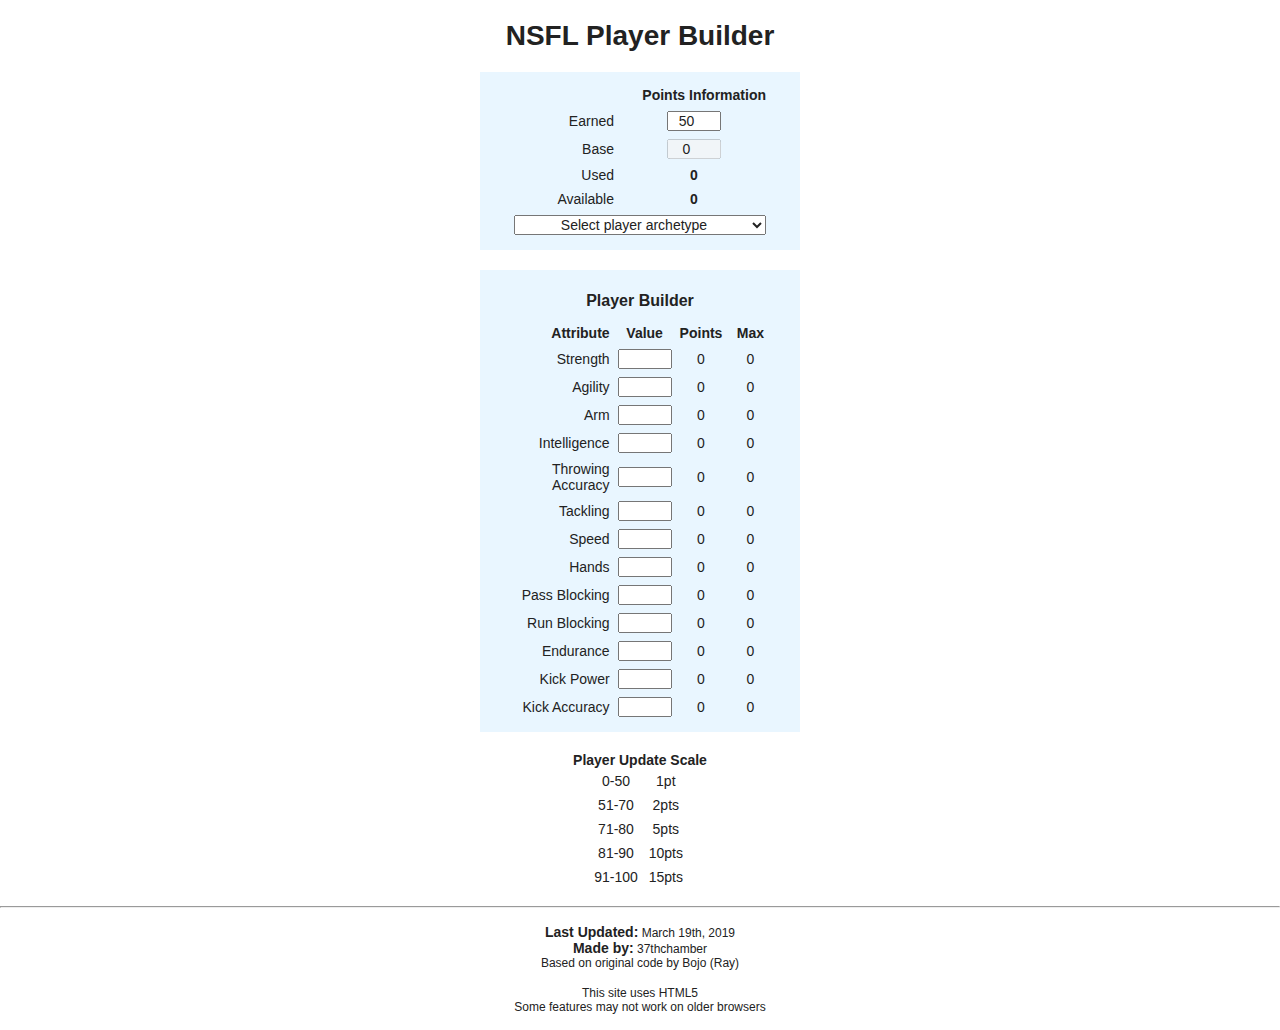
<file: playerbuilder.html>
<!DOCTYPE html>

<html>

<head>
	<meta charset="utf-8" />
	<title>NSFL Player Builder</title>
	<link rel="icon" href="https://i.imgur.com/k1cP48w.png" />
	<script type="text/javascript" src="archetypes.js"></script>
	<style>
		* {
			padding: 0px;
			margin: 0px;
			font-family: Arial, Helvetica, sans-serif;
			text-align: center;
			color: #222;
			font-size: 14px;
		}

		table {
			margin: 0 auto;
		}

		td,
		th {
			border: 0px solid #999;
			padding: 3px;
		}

		td {
			min-width: 40px;
			text-align: center;
		}

		h1 {
			font-size: 2em;
			margin-top: 20px;
		}

		input {
			text-align: center;
		}

		input[type="number"] {
			width: 50px;
		}

		p {
			font-size: 12px;
		}

		.tableContainer {
			width: 300px;
			background: #E9F6FF;
			margin: 20px auto;
			padding: 0px;
			padding: 10px;
		}

		.tableContainer th:nth-child(1),
		.tableContainer td:nth-child(1) {
			text-align: right;
			width: 100px;
		}

		.scales {
			width: 350px;
			display: inline-block;
			margin-bottom: 20px;
		}

		.scales th:nth-child(1),
		.scales td:nth-child(2) {
			border-right: 2px solid black;
		}

		[tooltip]:before {
			/* needed - do not touch */
			content: attr(tooltip);
			position: absolute;
			opacity: 0;

			/* customizable */
			transition: all 0.15s ease;
			padding: 10px;
			color: #333;
			border-radius: 10px;
			box-shadow: 2px 2px 1px silver;
			max-width: 400px;
		}

		[tooltip]:hover:before {
			/* needed - do not touch */
			opacity: 1;

			/* customizable */
			background: yellow;
			margin-top: -50px;
			margin-left: 20px;
			max-width: 400px;
		}

		[tooltip]:not([tooltip-persistent]):before {
			pointer-events: none;
		}
	</style>

	<script>
		function updateBaseStats() {
			const archetypeSelector = document.getElementById("selectArchtype").selectedIndex;
			const archetypeId = archCombo.options[archCombo.selectedIndex].id;
			let chosenArchetype;
			switch (archetypeId) {
				case 1:
					chosenAarchetype =
					break;
				case 2:
				case 3:
				case 4:
				case 5:
				case 6:
				case 7:
				case 8:
				case 9:
				case 10:
				case 11:
				case 12:
				case 13:
				case 14:
				case 15:
				case 16:
				case 17:
				case 18:
				case 19:
				case 20:
				case 21:
				case 22:
				case 23:
				case 24:
				case 25:
				case 26:
				case 27:
				case 28:
				case 29:
				case 30:
				case 31:
				case 32:
				case 33:
				case 34:
				case 35:
				case 36:
				case 37:
				case 38:
				case 39:
				case 40:
				case 41:
				case 42:
				case 43:
				case 44:


				case 1:
					// safety: center fielder
					document.getElementById("strength").value = 40;
					document.getElementById("agility").value = 70;
					document.getElementById("arm").value = 1;
					document.getElementById("intelligence").value = 40;
					document.getElementById("throwing_accuracy").value = 1;
					document.getElementById("tackling").value = 50;
					document.getElementById("speed").value = 70;
					document.getElementById("hands").value = 55;
					document.getElementById("pass_blocking").value = 1;
					document.getElementById("run_blocking").value = 1;
					document.getElementById("endurance").value = 70;
					document.getElementById("kick_power").value = 1;
					document.getElementById("kick_accuracy").value = 1;
					document.getElementById("strength_max").innerHTML = 70;
					document.getElementById("agility_max").innerHTML = 95;
					document.getElementById("arm_max").innerHTML = 25;
					document.getElementById("intelligence_max").innerHTML = 80;
					document.getElementById("throwing_accuracy_max").innerHTML = 25;
					document.getElementById("tackling_max").innerHTML = 75;
					document.getElementById("speed_max").innerHTML = 100;
					document.getElementById("hands_max").innerHTML = 75;
					document.getElementById("pass_blocking_max").innerHTML = 25;
					document.getElementById("run_blocking_max").innerHTML = 25;
					document.getElementById("endurance_max").innerHTML = 100;
					document.getElementById("kick_power_max").innerHTML = 25;
					document.getElementById("kick_accuracy_max").innerHTML = 25;
					document.getElementById("pointsBase").value = 466;
					break;

				case 2:
					// safety: playmaker
					document.getElementById("strength").value = 40;
					document.getElementById("agility").value = 70;
					document.getElementById("arm").value = 1;
					document.getElementById("intelligence").value = 50;
					document.getElementById("throwing_accuracy").value = 1;
					document.getElementById("tackling").value = 50;
					document.getElementById("speed").value = 65;
					document.getElementById("hands").value = 55;
					document.getElementById("pass_blocking").value = 1;
					document.getElementById("run_blocking").value = 1;
					document.getElementById("endurance").value = 65;
					document.getElementById("kick_power").value = 1;
					document.getElementById("kick_accuracy").value = 1;
					document.getElementById("strength_max").innerHTML = 70;
					document.getElementById("agility_max").innerHTML = 95;
					document.getElementById("arm_max").innerHTML = 25;
					document.getElementById("intelligence_max").innerHTML = 80;
					document.getElementById("throwing_accuracy_max").innerHTML = 25;
					document.getElementById("tackling_max").innerHTML = 75;
					document.getElementById("speed_max").innerHTML = 95;
					document.getElementById("hands_max").innerHTML = 85;
					document.getElementById("pass_blocking_max").innerHTML = 25;
					document.getElementById("run_blocking_max").innerHTML = 25;
					document.getElementById("endurance_max").innerHTML = 100;
					document.getElementById("kick_power_max").innerHTML = 25;
					document.getElementById("kick_accuracy_max").innerHTML = 25;
					document.getElementById("pointsBase").value = 456;
					break;

				case 3:
					// safety: run support
					document.getElementById("strength").value = 50;
					document.getElementById("agility").value = 60;
					document.getElementById("arm").value = 1;
					document.getElementById("intelligence").value = 45;
					document.getElementById("throwing_accuracy").value = 1;
					document.getElementById("tackling").value = 60;
					document.getElementById("speed").value = 55;
					document.getElementById("hands").value = 45;
					document.getElementById("pass_blocking").value = 1;
					document.getElementById("run_blocking").value = 1;
					document.getElementById("endurance").value = 65;
					document.getElementById("kick_power").value = 1;
					document.getElementById("kick_accuracy").value = 1;
					document.getElementById("strength_max").innerHTML = 80;
					document.getElementById("agility_max").innerHTML = 90;
					document.getElementById("arm_max").innerHTML = 25;
					document.getElementById("intelligence_max").innerHTML = 80;
					document.getElementById("throwing_accuracy_max").innerHTML = 25;
					document.getElementById("tackling_max").innerHTML = 85;
					document.getElementById("speed_max").innerHTML = 90;
					document.getElementById("hands_max").innerHTML = 70;
					document.getElementById("pass_blocking_max").innerHTML = 25;
					document.getElementById("run_blocking_max").innerHTML = 25;
					document.getElementById("endurance_max").innerHTML = 100;
					document.getElementById("kick_power_max").innerHTML = 25;
					document.getElementById("kick_accuracy_max").innerHTML = 25;
					document.getElementById("pointsBase").value = 426;
					break;

				case 4:
					// safety: all-around
					document.getElementById("strength").value = 45;
					document.getElementById("agility").value = 65;
					document.getElementById("arm").value = 1;
					document.getElementById("intelligence").value = 45;
					document.getElementById("throwing_accuracy").value = 1;
					document.getElementById("tackling").value = 55;
					document.getElementById("speed").value = 60;
					document.getElementById("hands").value = 50;
					document.getElementById("pass_blocking").value = 1;
					document.getElementById("run_blocking").value = 1;
					document.getElementById("endurance").value = 70;
					document.getElementById("kick_power").value = 1;
					document.getElementById("kick_accuracy").value = 1;
					document.getElementById("strength_max").innerHTML = 75;
					document.getElementById("agility_max").innerHTML = 95;
					document.getElementById("arm_max").innerHTML = 25;
					document.getElementById("intelligence_max").innerHTML = 80;
					document.getElementById("throwing_accuracy_max").innerHTML = 25;
					document.getElementById("tackling_max").innerHTML = 80;
					document.getElementById("speed_max").innerHTML = 95;
					document.getElementById("hands_max").innerHTML = 80;
					document.getElementById("pass_blocking_max").innerHTML = 25;
					document.getElementById("run_blocking_max").innerHTML = 25;
					document.getElementById("endurance_max").innerHTML = 100;
					document.getElementById("kick_power_max").innerHTML = 25;
					document.getElementById("kick_accuracy_max").innerHTML = 25;
					document.getElementById("pointsBase").value = 446;
					break;

				case 5:
					// defensive tackle: nose tackle
					document.getElementById("strength").value = 70;
					document.getElementById("agility").value = 35;
					document.getElementById("arm").value = 1;
					document.getElementById("intelligence").value = 45;
					document.getElementById("throwing_accuracy").value = 1;
					document.getElementById("tackling").value = 40;
					document.getElementById("speed").value = 35;
					document.getElementById("hands").value = 25;
					document.getElementById("pass_blocking").value = 1;
					document.getElementById("run_blocking").value = 1;
					document.getElementById("endurance").value = 60;
					document.getElementById("kick_power").value = 1;
					document.getElementById("kick_accuracy").value = 1;
					document.getElementById("strength_max").innerHTML = 100;
					document.getElementById("agility_max").innerHTML = 60;
					document.getElementById("arm_max").innerHTML = 25;
					document.getElementById("intelligence_max").innerHTML = 75;
					document.getElementById("throwing_accuracy_max").innerHTML = 25;
					document.getElementById("tackling_max").innerHTML = 90;
					document.getElementById("speed_max").innerHTML = 70;
					document.getElementById("hands_max").innerHTML = 55;
					document.getElementById("pass_blocking_max").innerHTML = 25;
					document.getElementById("run_blocking_max").innerHTML = 25;
					document.getElementById("endurance_max").innerHTML = 100;
					document.getElementById("kick_power_max").innerHTML = 25;
					document.getElementById("kick_accuracy_max").innerHTML = 25;
					document.getElementById("pointsBase").value = 346;
					break;

				case 6:
					// defensive tackle: run stuffer
					document.getElementById("strength").value = 65;
					document.getElementById("agility").value = 40;
					document.getElementById("arm").value = 1;
					document.getElementById("intelligence").value = 45;
					document.getElementById("throwing_accuracy").value = 1;
					document.getElementById("tackling").value = 50;
					document.getElementById("speed").value = 45;
					document.getElementById("hands").value = 25;
					document.getElementById("pass_blocking").value = 1;
					document.getElementById("run_blocking").value = 1;
					document.getElementById("endurance").value = 60;
					document.getElementById("kick_power").value = 1;
					document.getElementById("kick_accuracy").value = 1;
					document.getElementById("strength_max").innerHTML = 95;
					document.getElementById("agility_max").innerHTML = 75;
					document.getElementById("arm_max").innerHTML = 25;
					document.getElementById("intelligence_max").innerHTML = 75;
					document.getElementById("throwing_accuracy_max").innerHTML = 25;
					document.getElementById("tackling_max").innerHTML = 90;
					document.getElementById("speed_max").innerHTML = 75;
					document.getElementById("hands_max").innerHTML = 55;
					document.getElementById("pass_blocking_max").innerHTML = 25;
					document.getElementById("run_blocking_max").innerHTML = 25;
					document.getElementById("endurance_max").innerHTML = 100;
					document.getElementById("kick_power_max").innerHTML = 25;
					document.getElementById("kick_accuracy_max").innerHTML = 25;
					document.getElementById("pointsBase").value = 361;
					break;

				case 7:
					// defensive tackle: interior rusher
					document.getElementById("strength").value = 55;
					document.getElementById("agility").value = 50;
					document.getElementById("arm").value = 1;
					document.getElementById("intelligence").value = 40;
					document.getElementById("throwing_accuracy").value = 1;
					document.getElementById("tackling").value = 40;
					document.getElementById("speed").value = 50;
					document.getElementById("hands").value = 30;
					document.getElementById("pass_blocking").value = 1;
					document.getElementById("run_blocking").value = 1;
					document.getElementById("endurance").value = 60;
					document.getElementById("kick_power").value = 1;
					document.getElementById("kick_accuracy").value = 1;
					document.getElementById("strength_max").innerHTML = 90;
					document.getElementById("agility_max").innerHTML = 80;
					document.getElementById("arm_max").innerHTML = 25;
					document.getElementById("intelligence_max").innerHTML = 70;
					document.getElementById("throwing_accuracy_max").innerHTML = 25;
					document.getElementById("tackling_max").innerHTML = 90;
					document.getElementById("speed_max").innerHTML = 80;
					document.getElementById("hands_max").innerHTML = 60;
					document.getElementById("pass_blocking_max").innerHTML = 25;
					document.getElementById("run_blocking_max").innerHTML = 25;
					document.getElementById("endurance_max").innerHTML = 100;
					document.getElementById("kick_power_max").innerHTML = 25;
					document.getElementById("kick_accuracy_max").innerHTML = 25;
					document.getElementById("pointsBase").value = 346;
					break;

				case 8:
					// defensive tackle: balanced
					document.getElementById("strength").value = 60;
					document.getElementById("agility").value = 45;
					document.getElementById("arm").value = 1;
					document.getElementById("intelligence").value = 50;
					document.getElementById("throwing_accuracy").value = 1;
					document.getElementById("tackling").value = 45;
					document.getElementById("speed").value = 45;
					document.getElementById("hands").value = 30;
					document.getElementById("pass_blocking").value = 1;
					document.getElementById("run_blocking").value = 1;
					document.getElementById("endurance").value = 60;
					document.getElementById("kick_power").value = 1;
					document.getElementById("kick_accuracy").value = 1;
					document.getElementById("strength_max").innerHTML = 95;
					document.getElementById("agility_max").innerHTML = 75;
					document.getElementById("arm_max").innerHTML = 25;
					document.getElementById("intelligence_max").innerHTML = 75;
					document.getElementById("throwing_accuracy_max").innerHTML = 25;
					document.getElementById("tackling_max").innerHTML = 90;
					document.getElementById("speed_max").innerHTML = 75;
					document.getElementById("hands_max").innerHTML = 60;
					document.getElementById("pass_blocking_max").innerHTML = 25;
					document.getElementById("run_blocking_max").innerHTML = 25;
					document.getElementById("endurance_max").innerHTML = 100;
					document.getElementById("kick_power_max").innerHTML = 25;
					document.getElementById("kick_accuracy_max").innerHTML = 25;
					document.getElementById("pointsBase").value = 361;
					break;

				case 9:
					// defensive end: speed rusher
					document.getElementById("strength").value = 55;
					document.getElementById("agility").value = 55;
					document.getElementById("arm").value = 1;
					document.getElementById("intelligence").value = 40;
					document.getElementById("throwing_accuracy").value = 1;
					document.getElementById("tackling").value = 50;
					document.getElementById("speed").value = 65;
					document.getElementById("hands").value = 35;
					document.getElementById("pass_blocking").value = 1;
					document.getElementById("run_blocking").value = 1;
					document.getElementById("endurance").value = 60;
					document.getElementById("kick_power").value = 1;
					document.getElementById("kick_accuracy").value = 1;
					document.getElementById("strength_max").innerHTML = 80;
					document.getElementById("agility_max").innerHTML = 80;
					document.getElementById("arm_max").innerHTML = 25;
					document.getElementById("intelligence_max").innerHTML = 70;
					document.getElementById("throwing_accuracy_max").innerHTML = 25;
					document.getElementById("tackling_max").innerHTML = 95;
					document.getElementById("speed_max").innerHTML = 85;
					document.getElementById("hands_max").innerHTML = 55;
					document.getElementById("pass_blocking_max").innerHTML = 25;
					document.getElementById("run_blocking_max").innerHTML = 25;
					document.getElementById("endurance_max").innerHTML = 100;
					document.getElementById("kick_power_max").innerHTML = 25;
					document.getElementById("kick_accuracy_max").innerHTML = 25;
					document.getElementById("pointsBase").value = 401;
					break;

				case 10:
					// defensive end: run stopper
					document.getElementById("strength").value = 60;
					document.getElementById("agility").value = 45;
					document.getElementById("arm").value = 1;
					document.getElementById("intelligence").value = 45;
					document.getElementById("throwing_accuracy").value = 1;
					document.getElementById("tackling").value = 60;
					document.getElementById("speed").value = 55;
					document.getElementById("hands").value = 25;
					document.getElementById("pass_blocking").value = 1;
					document.getElementById("run_blocking").value = 1;
					document.getElementById("endurance").value = 65;
					document.getElementById("kick_power").value = 1;
					document.getElementById("kick_accuracy").value = 1;
					document.getElementById("strength_max").innerHTML = 90;
					document.getElementById("agility_max").innerHTML = 75;
					document.getElementById("arm_max").innerHTML = 25;
					document.getElementById("intelligence_max").innerHTML = 70;
					document.getElementById("throwing_accuracy_max").innerHTML = 25;
					document.getElementById("tackling_max").innerHTML = 95;
					document.getElementById("speed_max").innerHTML = 80;
					document.getElementById("hands_max").innerHTML = 50;
					document.getElementById("pass_blocking_max").innerHTML = 25;
					document.getElementById("run_blocking_max").innerHTML = 25;
					document.getElementById("endurance_max").innerHTML = 100;
					document.getElementById("kick_power_max").innerHTML = 25;
					document.getElementById("kick_accuracy_max").innerHTML = 25;
					document.getElementById("pointsBase").value = 401;
					break;

				case 11:
					// defensive end: power rusher
					document.getElementById("strength").value = 65;
					document.getElementById("agility").value = 45;
					document.getElementById("arm").value = 1;
					document.getElementById("intelligence").value = 40;
					document.getElementById("throwing_accuracy").value = 1;
					document.getElementById("tackling").value = 55;
					document.getElementById("speed").value = 60;
					document.getElementById("hands").value = 30;
					document.getElementById("pass_blocking").value = 1;
					document.getElementById("run_blocking").value = 1;
					document.getElementById("endurance").value = 60;
					document.getElementById("kick_power").value = 1;
					document.getElementById("kick_accuracy").value = 1;
					document.getElementById("strength_max").innerHTML = 90;
					document.getElementById("agility_max").innerHTML = 75;
					document.getElementById("arm_max").innerHTML = 25;
					document.getElementById("intelligence_max").innerHTML = 70;
					document.getElementById("throwing_accuracy_max").innerHTML = 25;
					document.getElementById("tackling_max").innerHTML = 95;
					document.getElementById("speed_max").innerHTML = 80;
					document.getElementById("hands_max").innerHTML = 55;
					document.getElementById("pass_blocking_max").innerHTML = 25;
					document.getElementById("run_blocking_max").innerHTML = 25;
					document.getElementById("endurance_max").innerHTML = 100;
					document.getElementById("kick_power_max").innerHTML = 25;
					document.getElementById("kick_accuracy_max").innerHTML = 25;
					document.getElementById("pointsBase").value = 401;
					break;

				case 12:
					// defensive end: balanced
					document.getElementById("strength").value = 60;
					document.getElementById("agility").value = 50;
					document.getElementById("arm").value = 1;
					document.getElementById("intelligence").value = 50;
					document.getElementById("throwing_accuracy").value = 1;
					document.getElementById("tackling").value = 55;
					document.getElementById("speed").value = 60;
					document.getElementById("hands").value = 35;
					document.getElementById("pass_blocking").value = 1;
					document.getElementById("run_blocking").value = 1;
					document.getElementById("endurance").value = 65;
					document.getElementById("kick_power").value = 1;
					document.getElementById("kick_accuracy").value = 1;
					document.getElementById("strength_max").innerHTML = 85;
					document.getElementById("agility_max").innerHTML = 75;
					document.getElementById("arm_max").innerHTML = 25;
					document.getElementById("intelligence_max").innerHTML = 75;
					document.getElementById("throwing_accuracy_max").innerHTML = 25;
					document.getElementById("tackling_max").innerHTML = 95;
					document.getElementById("speed_max").innerHTML = 85;
					document.getElementById("hands_max").innerHTML = 55;
					document.getElementById("pass_blocking_max").innerHTML = 25;
					document.getElementById("run_blocking_max").innerHTML = 25;
					document.getElementById("endurance_max").innerHTML = 100;
					document.getElementById("kick_power_max").innerHTML = 25;
					document.getElementById("kick_accuracy_max").innerHTML = 25;
					document.getElementById("pointsBase").value = 421;
					break;

				case 13:
					// linebacker: coverage linebacker
					document.getElementById("strength").value = 50;
					document.getElementById("agility").value = 65;
					document.getElementById("arm").value = 1;
					document.getElementById("intelligence").value = 55;
					document.getElementById("throwing_accuracy").value = 1;
					document.getElementById("tackling").value = 55;
					document.getElementById("speed").value = 65;
					document.getElementById("hands").value = 35;
					document.getElementById("pass_blocking").value = 1;
					document.getElementById("run_blocking").value = 1;
					document.getElementById("endurance").value = 65;
					document.getElementById("kick_power").value = 1;
					document.getElementById("kick_accuracy").value = 1;
					document.getElementById("strength_max").innerHTML = 80;
					document.getElementById("agility_max").innerHTML = 90;
					document.getElementById("arm_max").innerHTML = 25;
					document.getElementById("intelligence_max").innerHTML = 90;
					document.getElementById("throwing_accuracy_max").innerHTML = 25;
					document.getElementById("tackling_max").innerHTML = 85;
					document.getElementById("speed_max").innerHTML = 85;
					document.getElementById("hands_max").innerHTML = 65;
					document.getElementById("pass_blocking_max").innerHTML = 25;
					document.getElementById("run_blocking_max").innerHTML = 25;
					document.getElementById("endurance_max").innerHTML = 100;
					document.getElementById("kick_power_max").innerHTML = 25;
					document.getElementById("kick_accuracy_max").innerHTML = 25;
					document.getElementById("pointsBase").value = 451;
					break;

				case 14:
					// linebacker: run stopper
					document.getElementById("strength").value = 60;
					document.getElementById("agility").value = 55;
					document.getElementById("arm").value = 1;
					document.getElementById("intelligence").value = 50;
					document.getElementById("throwing_accuracy").value = 1;
					document.getElementById("tackling").value = 70;
					document.getElementById("speed").value = 55;
					document.getElementById("hands").value = 25;
					document.getElementById("pass_blocking").value = 1;
					document.getElementById("run_blocking").value = 1;
					document.getElementById("endurance").value = 65;
					document.getElementById("kick_power").value = 1;
					document.getElementById("kick_accuracy").value = 1;
					document.getElementById("strength_max").innerHTML = 85;
					document.getElementById("agility_max").innerHTML = 85;
					document.getElementById("arm_max").innerHTML = 25;
					document.getElementById("intelligence_max").innerHTML = 85;
					document.getElementById("throwing_accuracy_max").innerHTML = 25;
					document.getElementById("tackling_max").innerHTML = 100;
					document.getElementById("speed_max").innerHTML = 80;
					document.getElementById("hands_max").innerHTML = 50;
					document.getElementById("pass_blocking_max").innerHTML = 25;
					document.getElementById("run_blocking_max").innerHTML = 25;
					document.getElementById("endurance_max").innerHTML = 100;
					document.getElementById("kick_power_max").innerHTML = 25;
					document.getElementById("kick_accuracy_max").innerHTML = 25;
					document.getElementById("pointsBase").value = 441;
					break;

				case 15:
					// linebacker: speed rusher
					document.getElementById("strength").value = 55;
					document.getElementById("agility").value = 60;
					document.getElementById("arm").value = 1;
					document.getElementById("intelligence").value = 45;
					document.getElementById("throwing_accuracy").value = 1;
					document.getElementById("tackling").value = 60;
					document.getElementById("speed").value = 65;
					document.getElementById("hands").value = 25;
					document.getElementById("pass_blocking").value = 1;
					document.getElementById("run_blocking").value = 1;
					document.getElementById("endurance").value = 60;
					document.getElementById("kick_power").value = 1;
					document.getElementById("kick_accuracy").value = 1;
					document.getElementById("strength_max").innerHTML = 80;
					document.getElementById("agility_max").innerHTML = 90;
					document.getElementById("arm_max").innerHTML = 25;
					document.getElementById("intelligence_max").innerHTML = 80;
					document.getElementById("throwing_accuracy_max").innerHTML = 25;
					document.getElementById("tackling_max").innerHTML = 90;
					document.getElementById("speed_max").innerHTML = 90;
					document.getElementById("hands_max").innerHTML = 50;
					document.getElementById("pass_blocking_max").innerHTML = 25;
					document.getElementById("run_blocking_max").innerHTML = 25;
					document.getElementById("endurance_max").innerHTML = 100;
					document.getElementById("kick_power_max").innerHTML = 25;
					document.getElementById("kick_accuracy_max").innerHTML = 25;
					document.getElementById("pointsBase").value = 426;
					break;

				case 16:
					// linebacker: power rusher
					document.getElementById("strength").value = 65;
					document.getElementById("agility").value = 55;
					document.getElementById("arm").value = 1;
					document.getElementById("intelligence").value = 45;
					document.getElementById("throwing_accuracy").value = 1;
					document.getElementById("tackling").value = 65;
					document.getElementById("speed").value = 55;
					document.getElementById("hands").value = 25;
					document.getElementById("pass_blocking").value = 1;
					document.getElementById("run_blocking").value = 1;
					document.getElementById("endurance").value = 60;
					document.getElementById("kick_power").value = 1;
					document.getElementById("kick_accuracy").value = 1;
					document.getElementById("strength_max").innerHTML = 90;
					document.getElementById("agility_max").innerHTML = 85;
					document.getElementById("arm_max").innerHTML = 25;
					document.getElementById("intelligence_max").innerHTML = 80;
					document.getElementById("throwing_accuracy_max").innerHTML = 25;
					document.getElementById("tackling_max").innerHTML = 95;
					document.getElementById("speed_max").innerHTML = 80;
					document.getElementById("hands_max").innerHTML = 50;
					document.getElementById("pass_blocking_max").innerHTML = 25;
					document.getElementById("run_blocking_max").innerHTML = 25;
					document.getElementById("endurance_max").innerHTML = 100;
					document.getElementById("kick_power_max").innerHTML = 25;
					document.getElementById("kick_accuracy_max").innerHTML = 25;
					document.getElementById("pointsBase").value = 426;
					break;

				case 17:
					// linebacker: balanced
					document.getElementById("strength").value = 60;
					document.getElementById("agility").value = 55;
					document.getElementById("arm").value = 1;
					document.getElementById("intelligence").value = 50;
					document.getElementById("throwing_accuracy").value = 1;
					document.getElementById("tackling").value = 70;
					document.getElementById("speed").value = 60;
					document.getElementById("hands").value = 30;
					document.getElementById("pass_blocking").value = 1;
					document.getElementById("run_blocking").value = 1;
					document.getElementById("endurance").value = 65;
					document.getElementById("kick_power").value = 1;
					document.getElementById("kick_accuracy").value = 1;
					document.getElementById("strength_max").innerHTML = 85;
					document.getElementById("agility_max").innerHTML = 85;
					document.getElementById("arm_max").innerHTML = 25;
					document.getElementById("intelligence_max").innerHTML = 85;
					document.getElementById("throwing_accuracy_max").innerHTML = 25;
					document.getElementById("tackling_max").innerHTML = 95;
					document.getElementById("speed_max").innerHTML = 85;
					document.getElementById("hands_max").innerHTML = 55;
					document.getElementById("pass_blocking_max").innerHTML = 25;
					document.getElementById("run_blocking_max").innerHTML = 25;
					document.getElementById("endurance_max").innerHTML = 100;
					document.getElementById("kick_power_max").innerHTML = 25;
					document.getElementById("kick_accuracy_max").innerHTML = 25;
					document.getElementById("pointsBase").value = 456;
					break;

				case 18:
					// cornerback: man to man
					document.getElementById("strength").value = 35;
					document.getElementById("agility").value = 70;
					document.getElementById("arm").value = 1;
					document.getElementById("intelligence").value = 50;
					document.getElementById("throwing_accuracy").value = 1;
					document.getElementById("tackling").value = 45;
					document.getElementById("speed").value = 70;
					document.getElementById("hands").value = 50;
					document.getElementById("pass_blocking").value = 1;
					document.getElementById("run_blocking").value = 1;
					document.getElementById("endurance").value = 55;
					document.getElementById("kick_power").value = 1;
					document.getElementById("kick_accuracy").value = 1;
					document.getElementById("strength_max").innerHTML = 65;
					document.getElementById("agility_max").innerHTML = 100;
					document.getElementById("arm_max").innerHTML = 25;
					document.getElementById("intelligence_max").innerHTML = 80;
					document.getElementById("throwing_accuracy_max").innerHTML = 25;
					document.getElementById("tackling_max").innerHTML = 70;
					document.getElementById("speed_max").innerHTML = 100;
					document.getElementById("hands_max").innerHTML = 70;
					document.getElementById("pass_blocking_max").innerHTML = 25;
					document.getElementById("run_blocking_max").innerHTML = 25;
					document.getElementById("endurance_max").innerHTML = 100;
					document.getElementById("kick_power_max").innerHTML = 25;
					document.getElementById("kick_accuracy_max").innerHTML = 25;
					document.getElementById("pointsBase").value = 426;
					break;

				case 19:
					// cornerback: zone
					document.getElementById("strength").value = 30;
					document.getElementById("agility").value = 65;
					document.getElementById("arm").value = 1;
					document.getElementById("intelligence").value = 60;
					document.getElementById("throwing_accuracy").value = 1;
					document.getElementById("tackling").value = 40;
					document.getElementById("speed").value = 60;
					document.getElementById("hands").value = 55;
					document.getElementById("pass_blocking").value = 1;
					document.getElementById("run_blocking").value = 1;
					document.getElementById("endurance").value = 55;
					document.getElementById("kick_power").value = 1;
					document.getElementById("kick_accuracy").value = 1;
					document.getElementById("strength_max").innerHTML = 65;
					document.getElementById("agility_max").innerHTML = 95;
					document.getElementById("arm_max").innerHTML = 25;
					document.getElementById("intelligence_max").innerHTML = 85;
					document.getElementById("throwing_accuracy_max").innerHTML = 25;
					document.getElementById("tackling_max").innerHTML = 70;
					document.getElementById("speed_max").innerHTML = 95;
					document.getElementById("hands_max").innerHTML = 85;
					document.getElementById("pass_blocking_max").innerHTML = 25;
					document.getElementById("run_blocking_max").innerHTML = 25;
					document.getElementById("endurance_max").innerHTML = 100;
					document.getElementById("kick_power_max").innerHTML = 25;
					document.getElementById("kick_accuracy_max").innerHTML = 25;
					document.getElementById("pointsBase").value = 416;
					break;

				case 20:
					// cornerback: all-around
					document.getElementById("strength").value = 40;
					document.getElementById("agility").value = 65;
					document.getElementById("arm").value = 1;
					document.getElementById("intelligence").value = 55;
					document.getElementById("throwing_accuracy").value = 1;
					document.getElementById("tackling").value = 45;
					document.getElementById("speed").value = 65;
					document.getElementById("hands").value = 50;
					document.getElementById("pass_blocking").value = 1;
					document.getElementById("run_blocking").value = 1;
					document.getElementById("endurance").value = 60;
					document.getElementById("kick_power").value = 1;
					document.getElementById("kick_accuracy").value = 1;
					document.getElementById("strength_max").innerHTML = 70;
					document.getElementById("agility_max").innerHTML = 95;
					document.getElementById("arm_max").innerHTML = 25;
					document.getElementById("intelligence_max").innerHTML = 85;
					document.getElementById("throwing_accuracy_max").innerHTML = 25;
					document.getElementById("tackling_max").innerHTML = 80;
					document.getElementById("speed_max").innerHTML = 95;
					document.getElementById("hands_max").innerHTML = 80;
					document.getElementById("pass_blocking_max").innerHTML = 25;
					document.getElementById("run_blocking_max").innerHTML = 25;
					document.getElementById("endurance_max").innerHTML = 100;
					document.getElementById("kick_power_max").innerHTML = 25;
					document.getElementById("kick_accuracy_max").innerHTML = 25;
					document.getElementById("pointsBase").value = 431;
					break;

				case 21:
					// kicker/punter: power
					document.getElementById("strength").value = 25;
					document.getElementById("agility").value = 30;
					document.getElementById("arm").value = 20;
					document.getElementById("intelligence").value = 50;
					document.getElementById("throwing_accuracy").value = 1;
					document.getElementById("tackling").value = 15;
					document.getElementById("speed").value = 30;
					document.getElementById("hands").value = 15;
					document.getElementById("pass_blocking").value = 1;
					document.getElementById("run_blocking").value = 1;
					document.getElementById("endurance").value = 65;
					document.getElementById("kick_power").value = 70;
					document.getElementById("kick_accuracy").value = 60;
					document.getElementById("strength_max").innerHTML = 50;
					document.getElementById("agility_max").innerHTML = 55;
					document.getElementById("arm_max").innerHTML = 45;
					document.getElementById("intelligence_max").innerHTML = 80;
					document.getElementById("throwing_accuracy_max").innerHTML = 25;
					document.getElementById("tackling_max").innerHTML = 40;
					document.getElementById("speed_max").innerHTML = 55;
					document.getElementById("hands_max").innerHTML = 40;
					document.getElementById("pass_blocking_max").innerHTML = 25;
					document.getElementById("run_blocking_max").innerHTML = 25;
					document.getElementById("endurance_max").innerHTML = 100;
					document.getElementById("kick_power_max").innerHTML = 100;
					document.getElementById("kick_accuracy_max").innerHTML = 90;
					document.getElementById("pointsBase").value = 428;
					break;

				case 22:
					// kicker/punter: accurate
					document.getElementById("strength").value = 15;
					document.getElementById("agility").value = 30;
					document.getElementById("arm").value = 20;
					document.getElementById("intelligence").value = 60;
					document.getElementById("throwing_accuracy").value = 1;
					document.getElementById("tackling").value = 15;
					document.getElementById("speed").value = 30;
					document.getElementById("hands").value = 15;
					document.getElementById("pass_blocking").value = 1;
					document.getElementById("run_blocking").value = 1;
					document.getElementById("endurance").value = 65;
					document.getElementById("kick_power").value = 60;
					document.getElementById("kick_accuracy").value = 70;
					document.getElementById("strength_max").innerHTML = 40;
					document.getElementById("agility_max").innerHTML = 55;
					document.getElementById("arm_max").innerHTML = 45;
					document.getElementById("intelligence_max").innerHTML = 90;
					document.getElementById("throwing_accuracy_max").innerHTML = 25;
					document.getElementById("tackling_max").innerHTML = 40;
					document.getElementById("speed_max").innerHTML = 55;
					document.getElementById("hands_max").innerHTML = 40;
					document.getElementById("pass_blocking_max").innerHTML = 25;
					document.getElementById("run_blocking_max").innerHTML = 25;
					document.getElementById("endurance_max").innerHTML = 100;
					document.getElementById("kick_power_max").innerHTML = 90;
					document.getElementById("kick_accuracy_max").innerHTML = 100;
					document.getElementById("pointsBase").value = 438;
					break;

				case 23:
					// kicker/punter: balanced
					document.getElementById("strength").value = 20;
					document.getElementById("agility").value = 35;
					document.getElementById("arm").value = 20;
					document.getElementById("intelligence").value = 55;
					document.getElementById("throwing_accuracy").value = 1;
					document.getElementById("tackling").value = 15;
					document.getElementById("speed").value = 40;
					document.getElementById("hands").value = 15;
					document.getElementById("pass_blocking").value = 1;
					document.getElementById("run_blocking").value = 1;
					document.getElementById("endurance").value = 65;
					document.getElementById("kick_power").value = 65;
					document.getElementById("kick_accuracy").value = 65;
					document.getElementById("strength_max").innerHTML = 45;
					document.getElementById("agility_max").innerHTML = 60;
					document.getElementById("arm_max").innerHTML = 45;
					document.getElementById("intelligence_max").innerHTML = 85;
					document.getElementById("throwing_accuracy_max").innerHTML = 25;
					document.getElementById("tackling_max").innerHTML = 40;
					document.getElementById("speed_max").innerHTML = 65;
					document.getElementById("hands_max").innerHTML = 40;
					document.getElementById("pass_blocking_max").innerHTML = 25;
					document.getElementById("run_blocking_max").innerHTML = 25;
					document.getElementById("endurance_max").innerHTML = 100;
					document.getElementById("kick_power_max").innerHTML = 95;
					document.getElementById("kick_accuracy_max").innerHTML = 95;
					document.getElementById("pointsBase").value = 448;
					break;

				case 24:
					// offensive line: pass blocker
					document.getElementById("strength").value = 70;
					document.getElementById("agility").value = 50;
					document.getElementById("arm").value = 1;
					document.getElementById("intelligence").value = 60;
					document.getElementById("throwing_accuracy").value = 1;
					document.getElementById("tackling").value = 35;
					document.getElementById("speed").value = 35;
					document.getElementById("hands").value = 20;
					document.getElementById("pass_blocking").value = 75;
					document.getElementById("run_blocking").value = 50;
					document.getElementById("endurance").value = 60;
					document.getElementById("kick_power").value = 1;
					document.getElementById("kick_accuracy").value = 1;
					document.getElementById("strength_max").innerHTML = 100;
					document.getElementById("agility_max").innerHTML = 75;
					document.getElementById("arm_max").innerHTML = 25;
					document.getElementById("intelligence_max").innerHTML = 85;
					document.getElementById("throwing_accuracy_max").innerHTML = 25;
					document.getElementById("tackling_max").innerHTML = 60;
					document.getElementById("speed_max").innerHTML = 65;
					document.getElementById("hands_max").innerHTML = 50;
					document.getElementById("pass_blocking_max").innerHTML = 100;
					document.getElementById("run_blocking_max").innerHTML = 85;
					document.getElementById("endurance_max").innerHTML = 100;
					document.getElementById("kick_power_max").innerHTML = 25;
					document.getElementById("kick_accuracy_max").innerHTML = 25;
					document.getElementById("pointsBase").value = 539;
					break;

				case 25:
					// offensive line: run blocker
					document.getElementById("strength").value = 70;
					document.getElementById("agility").value = 45;
					document.getElementById("arm").value = 1;
					document.getElementById("intelligence").value = 60;
					document.getElementById("throwing_accuracy").value = 1;
					document.getElementById("tackling").value = 35;
					document.getElementById("speed").value = 40;
					document.getElementById("hands").value = 20;
					document.getElementById("pass_blocking").value = 50;
					document.getElementById("run_blocking").value = 75;
					document.getElementById("endurance").value = 60;
					document.getElementById("kick_power").value = 1;
					document.getElementById("kick_accuracy").value = 1;
					document.getElementById("strength_max").innerHTML = 100;
					document.getElementById("agility_max").innerHTML = 70;
					document.getElementById("arm_max").innerHTML = 25;
					document.getElementById("intelligence_max").innerHTML = 85;
					document.getElementById("throwing_accuracy_max").innerHTML = 25;
					document.getElementById("tackling_max").innerHTML = 60;
					document.getElementById("speed_max").innerHTML = 70;
					document.getElementById("hands_max").innerHTML = 50;
					document.getElementById("pass_blocking_max").innerHTML = 85;
					document.getElementById("run_blocking_max").innerHTML = 100;
					document.getElementById("endurance_max").innerHTML = 100;
					document.getElementById("kick_power_max").innerHTML = 25;
					document.getElementById("kick_accuracy_max").innerHTML = 25;
					document.getElementById("pointsBase").value = 539;
					break;

				case 26:
					// offensive line: technician
					document.getElementById("strength").value = 70;
					document.getElementById("agility").value = 45;
					document.getElementById("arm").value = 1;
					document.getElementById("intelligence").value = 65;
					document.getElementById("throwing_accuracy").value = 1;
					document.getElementById("tackling").value = 35;
					document.getElementById("speed").value = 35;
					document.getElementById("hands").value = 20;
					document.getElementById("pass_blocking").value = 65;
					document.getElementById("run_blocking").value = 65;
					document.getElementById("endurance").value = 60;
					document.getElementById("kick_power").value = 1;
					document.getElementById("kick_accuracy").value = 1;
					document.getElementById("strength_max").innerHTML = 95;
					document.getElementById("agility_max").innerHTML = 75;
					document.getElementById("arm_max").innerHTML = 25;
					document.getElementById("intelligence_max").innerHTML = 90;
					document.getElementById("throwing_accuracy_max").innerHTML = 25;
					document.getElementById("tackling_max").innerHTML = 60;
					document.getElementById("speed_max").innerHTML = 65;
					document.getElementById("hands_max").innerHTML = 50;
					document.getElementById("pass_blocking_max").innerHTML = 95;
					document.getElementById("run_blocking_max").innerHTML = 95;
					document.getElementById("endurance_max").innerHTML = 100;
					document.getElementById("kick_power_max").innerHTML = 25;
					document.getElementById("kick_accuracy_max").innerHTML = 25;
					document.getElementById("pointsBase").value = 539;
					break;

				case 27:
					// offensive line: athletic lineman
					document.getElementById("strength").value = 75;
					document.getElementById("agility").value = 50;
					document.getElementById("arm").value = 1;
					document.getElementById("intelligence").value = 55;
					document.getElementById("throwing_accuracy").value = 1;
					document.getElementById("tackling").value = 35;
					document.getElementById("speed").value = 45;
					document.getElementById("hands").value = 20;
					document.getElementById("pass_blocking").value = 60;
					document.getElementById("run_blocking").value = 60;
					document.getElementById("endurance").value = 60;
					document.getElementById("kick_power").value = 1;
					document.getElementById("kick_accuracy").value = 1;
					document.getElementById("strength_max").innerHTML = 100;
					document.getElementById("agility_max").innerHTML = 85;
					document.getElementById("arm_max").innerHTML = 25;
					document.getElementById("intelligence_max").innerHTML = 80;
					document.getElementById("throwing_accuracy_max").innerHTML = 25;
					document.getElementById("tackling_max").innerHTML = 60;
					document.getElementById("speed_max").innerHTML = 85;
					document.getElementById("hands_max").innerHTML = 50;
					document.getElementById("pass_blocking_max").innerHTML = 90;
					document.getElementById("run_blocking_max").innerHTML = 90;
					document.getElementById("endurance_max").innerHTML = 100;
					document.getElementById("kick_power_max").innerHTML = 25;
					document.getElementById("kick_accuracy_max").innerHTML = 25;
					document.getElementById("pointsBase").value = 539;
					break;

				case 28:
					// tight end: blocking tight end
					document.getElementById("strength").value = 55;
					document.getElementById("agility").value = 40;
					document.getElementById("arm").value = 1;
					document.getElementById("intelligence").value = 45;
					document.getElementById("throwing_accuracy").value = 1;
					document.getElementById("tackling").value = 30;
					document.getElementById("speed").value = 45;
					document.getElementById("hands").value = 50;
					document.getElementById("pass_blocking").value = 45;
					document.getElementById("run_blocking").value = 45;
					document.getElementById("endurance").value = 65;
					document.getElementById("kick_power").value = 1;
					document.getElementById("kick_accuracy").value = 1;
					document.getElementById("strength_max").innerHTML = 95;
					document.getElementById("agility_max").innerHTML = 80;
					document.getElementById("arm_max").innerHTML = 25;
					document.getElementById("intelligence_max").innerHTML = 75;
					document.getElementById("throwing_accuracy_max").innerHTML = 25;
					document.getElementById("tackling_max").innerHTML = 50;
					document.getElementById("speed_max").innerHTML = 80;
					document.getElementById("hands_max").innerHTML = 75;
					document.getElementById("pass_blocking_max").innerHTML = 80;
					document.getElementById("run_blocking_max").innerHTML = 80;
					document.getElementById("endurance_max").innerHTML = 100;
					document.getElementById("kick_power_max").innerHTML = 25;
					document.getElementById("kick_accuracy_max").innerHTML = 25;
					document.getElementById("pointsBase").value = 444;
					break;

				case 29:
					// tight end: vertical threat
					document.getElementById("strength").value = 40;
					document.getElementById("agility").value = 50;
					document.getElementById("arm").value = 1;
					document.getElementById("intelligence").value = 45;
					document.getElementById("throwing_accuracy").value = 1;
					document.getElementById("tackling").value = 25;
					document.getElementById("speed").value = 55;
					document.getElementById("hands").value = 55;
					document.getElementById("pass_blocking").value = 25;
					document.getElementById("run_blocking").value = 25;
					document.getElementById("endurance").value = 65;
					document.getElementById("kick_power").value = 1;
					document.getElementById("kick_accuracy").value = 1;
					document.getElementById("strength_max").innerHTML = 85;
					document.getElementById("agility_max").innerHTML = 90;
					document.getElementById("arm_max").innerHTML = 25;
					document.getElementById("intelligence_max").innerHTML = 80;
					document.getElementById("throwing_accuracy_max").innerHTML = 25;
					document.getElementById("tackling_max").innerHTML = 50;
					document.getElementById("speed_max").innerHTML = 90;
					document.getElementById("hands_max").innerHTML = 80;
					document.getElementById("pass_blocking_max").innerHTML = 50;
					document.getElementById("run_blocking_max").innerHTML = 55;
					document.getElementById("endurance_max").innerHTML = 100;
					document.getElementById("kick_power_max").innerHTML = 25;
					document.getElementById("kick_accuracy_max").innerHTML = 25;
					document.getElementById("pointsBase").value = 414;
					break;

				case 30:
					// tight end: balanced tight end
					document.getElementById("strength").value = 45;
					document.getElementById("agility").value = 45;
					document.getElementById("arm").value = 1;
					document.getElementById("intelligence").value = 50;
					document.getElementById("throwing_accuracy").value = 1;
					document.getElementById("tackling").value = 30;
					document.getElementById("speed").value = 50;
					document.getElementById("hands").value = 60;
					document.getElementById("pass_blocking").value = 35;
					document.getElementById("run_blocking").value = 35;
					document.getElementById("endurance").value = 65;
					document.getElementById("kick_power").value = 1;
					document.getElementById("kick_accuracy").value = 1;
					document.getElementById("strength_max").innerHTML = 90;
					document.getElementById("agility_max").innerHTML = 80;
					document.getElementById("arm_max").innerHTML = 25;
					document.getElementById("intelligence_max").innerHTML = 80;
					document.getElementById("throwing_accuracy_max").innerHTML = 25;
					document.getElementById("tackling_max").innerHTML = 50;
					document.getElementById("speed_max").innerHTML = 85;
					document.getElementById("hands_max").innerHTML = 85;
					document.getElementById("pass_blocking_max").innerHTML = 70;
					document.getElementById("run_blocking_max").innerHTML = 75;
					document.getElementById("endurance_max").innerHTML = 100;
					document.getElementById("kick_power_max").innerHTML = 25;
					document.getElementById("kick_accuracy_max").innerHTML = 25;
					document.getElementById("pointsBase").value = 444;
					break;

				case 31:
					// tight end: possession tight end
					document.getElementById("strength").value = 40;
					document.getElementById("agility").value = 45;
					document.getElementById("arm").value = 1;
					document.getElementById("intelligence").value = 50;
					document.getElementById("throwing_accuracy").value = 1;
					document.getElementById("tackling").value = 25;
					document.getElementById("speed").value = 50;
					document.getElementById("hands").value = 65;
					document.getElementById("pass_blocking").value = 30;
					document.getElementById("run_blocking").value = 30;
					document.getElementById("endurance").value = 65;
					document.getElementById("kick_power").value = 1;
					document.getElementById("kick_accuracy").value = 1;
					document.getElementById("strength_max").innerHTML = 85;
					document.getElementById("agility_max").innerHTML = 85;
					document.getElementById("arm_max").innerHTML = 25;
					document.getElementById("intelligence_max").innerHTML = 85;
					document.getElementById("throwing_accuracy_max").innerHTML = 25;
					document.getElementById("tackling_max").innerHTML = 50;
					document.getElementById("speed_max").innerHTML = 85;
					document.getElementById("hands_max").innerHTML = 90;
					document.getElementById("pass_blocking_max").innerHTML = 50;
					document.getElementById("run_blocking_max").innerHTML = 55;
					document.getElementById("endurance_max").innerHTML = 100;
					document.getElementById("kick_power_max").innerHTML = 25;
					document.getElementById("kick_accuracy_max").innerHTML = 25;
					document.getElementById("pointsBase").value = 434;
					break;

				case 32:
					// wide receiver: possession receiver
					document.getElementById("strength").value = 35;
					document.getElementById("agility").value = 60;
					document.getElementById("arm").value = 1;
					document.getElementById("intelligence").value = 50;
					document.getElementById("throwing_accuracy").value = 1;
					document.getElementById("tackling").value = 20;
					document.getElementById("speed").value = 60;
					document.getElementById("hands").value = 70;
					document.getElementById("pass_blocking").value = 20;
					document.getElementById("run_blocking").value = 20;
					document.getElementById("endurance").value = 65;
					document.getElementById("kick_power").value = 1;
					document.getElementById("kick_accuracy").value = 1;
					document.getElementById("strength_max").innerHTML = 70;
					document.getElementById("agility_max").innerHTML = 90;
					document.getElementById("arm_max").innerHTML = 25;
					document.getElementById("intelligence_max").innerHTML = 85;
					document.getElementById("throwing_accuracy_max").innerHTML = 25;
					document.getElementById("tackling_max").innerHTML = 35;
					document.getElementById("speed_max").innerHTML = 90;
					document.getElementById("hands_max").innerHTML = 100;
					document.getElementById("pass_blocking_max").innerHTML = 35;
					document.getElementById("run_blocking_max").innerHTML = 35;
					document.getElementById("endurance_max").innerHTML = 100;
					document.getElementById("kick_power_max").innerHTML = 25;
					document.getElementById("kick_accuracy_max").innerHTML = 25;
					document.getElementById("pointsBase").value = 459;
					break;

				case 33:
					// wide receiver: speed receiver
					document.getElementById("strength").value = 25;
					document.getElementById("agility").value = 65;
					document.getElementById("arm").value = 1;
					document.getElementById("intelligence").value = 40;
					document.getElementById("throwing_accuracy").value = 1;
					document.getElementById("tackling").value = 20;
					document.getElementById("speed").value = 70;
					document.getElementById("hands").value = 55;
					document.getElementById("pass_blocking").value = 10;
					document.getElementById("run_blocking").value = 10;
					document.getElementById("endurance").value = 60;
					document.getElementById("kick_power").value = 1;
					document.getElementById("kick_accuracy").value = 1;
					document.getElementById("strength_max").innerHTML = 65;
					document.getElementById("agility_max").innerHTML = 90;
					document.getElementById("arm_max").innerHTML = 25;
					document.getElementById("intelligence_max").innerHTML = 80;
					document.getElementById("throwing_accuracy_max").innerHTML = 25;
					document.getElementById("tackling_max").innerHTML = 35;
					document.getElementById("speed_max").innerHTML = 100;
					document.getElementById("hands_max").innerHTML = 90;
					document.getElementById("pass_blocking_max").innerHTML = 35;
					document.getElementById("run_blocking_max").innerHTML = 35;
					document.getElementById("endurance_max").innerHTML = 100;
					document.getElementById("kick_power_max").innerHTML = 25;
					document.getElementById("kick_accuracy_max").innerHTML = 25;
					document.getElementById("pointsBase").value = 409;
					break;

				case 34:
					// wide receiver: red zone threat
					document.getElementById("strength").value = 45;
					document.getElementById("agility").value = 55;
					document.getElementById("arm").value = 1;
					document.getElementById("intelligence").value = 40;
					document.getElementById("throwing_accuracy").value = 1;
					document.getElementById("tackling").value = 20;
					document.getElementById("speed").value = 60;
					document.getElementById("hands").value = 65;
					document.getElementById("pass_blocking").value = 20;
					document.getElementById("run_blocking").value = 20;
					document.getElementById("endurance").value = 65;
					document.getElementById("kick_power").value = 1;
					document.getElementById("kick_accuracy").value = 1;
					document.getElementById("strength_max").innerHTML = 75;
					document.getElementById("agility_max").innerHTML = 90;
					document.getElementById("arm_max").innerHTML = 25;
					document.getElementById("intelligence_max").innerHTML = 80;
					document.getElementById("throwing_accuracy_max").innerHTML = 25;
					document.getElementById("tackling_max").innerHTML = 35;
					document.getElementById("speed_max").innerHTML = 90;
					document.getElementById("hands_max").innerHTML = 100;
					document.getElementById("pass_blocking_max").innerHTML = 35;
					document.getElementById("run_blocking_max").innerHTML = 35;
					document.getElementById("endurance_max").innerHTML = 100;
					document.getElementById("kick_power_max").innerHTML = 25;
					document.getElementById("kick_accuracy_max").innerHTML = 25;
					document.getElementById("pointsBase").value = 439;
					break;

				case 35:
					// wide receiver: route runner
					document.getElementById("strength").value = 30;
					document.getElementById("agility").value = 70;
					document.getElementById("arm").value = 1;
					document.getElementById("intelligence").value = 50;
					document.getElementById("throwing_accuracy").value = 1;
					document.getElementById("tackling").value = 20;
					document.getElementById("speed").value = 65;
					document.getElementById("hands").value = 60;
					document.getElementById("pass_blocking").value = 10;
					document.getElementById("run_blocking").value = 10;
					document.getElementById("endurance").value = 60;
					document.getElementById("kick_power").value = 1;
					document.getElementById("kick_accuracy").value = 1;
					document.getElementById("strength_max").innerHTML = 70;
					document.getElementById("agility_max").innerHTML = 95;
					document.getElementById("arm_max").innerHTML = 25;
					document.getElementById("intelligence_max").innerHTML = 80;
					document.getElementById("throwing_accuracy_max").innerHTML = 25;
					document.getElementById("tackling_max").innerHTML = 35;
					document.getElementById("speed_max").innerHTML = 95;
					document.getElementById("hands_max").innerHTML = 90;
					document.getElementById("pass_blocking_max").innerHTML = 35;
					document.getElementById("run_blocking_max").innerHTML = 35;
					document.getElementById("endurance_max").innerHTML = 100;
					document.getElementById("kick_power_max").innerHTML = 25;
					document.getElementById("kick_accuracy_max").innerHTML = 25;
					document.getElementById("pointsBase").value = 434;
					break;

				case 36:
					// running back: power back
					document.getElementById("strength").value = 65;
					document.getElementById("agility").value = 55;
					document.getElementById("arm").value = 15;
					document.getElementById("intelligence").value = 30;
					document.getElementById("throwing_accuracy").value = 15;
					document.getElementById("tackling").value = 20;
					document.getElementById("speed").value = 60;
					document.getElementById("hands").value = 40;
					document.getElementById("pass_blocking").value = 20;
					document.getElementById("run_blocking").value = 25;
					document.getElementById("endurance").value = 70;
					document.getElementById("kick_power").value = 1;
					document.getElementById("kick_accuracy").value = 1;
					document.getElementById("strength_max").innerHTML = 95;
					document.getElementById("agility_max").innerHTML = 85;
					document.getElementById("arm_max").innerHTML = 25;
					document.getElementById("intelligence_max").innerHTML = 75;
					document.getElementById("throwing_accuracy_max").innerHTML = 25;
					document.getElementById("tackling_max").innerHTML = 50;
					document.getElementById("speed_max").innerHTML = 90;
					document.getElementById("hands_max").innerHTML = 70;
					document.getElementById("pass_blocking_max").innerHTML = 60;
					document.getElementById("run_blocking_max").innerHTML = 60;
					document.getElementById("endurance_max").innerHTML = 100;
					document.getElementById("kick_power_max").innerHTML = 25;
					document.getElementById("kick_accuracy_max").innerHTML = 25;
					document.getElementById("pointsBase").value = 467;
					break;

				case 37:
					// running back: speed back
					document.getElementById("strength").value = 40;
					document.getElementById("agility").value = 55;
					document.getElementById("arm").value = 15;
					document.getElementById("intelligence").value = 30;
					document.getElementById("throwing_accuracy").value = 15;
					document.getElementById("tackling").value = 20;
					document.getElementById("speed").value = 75;
					document.getElementById("hands").value = 40;
					document.getElementById("pass_blocking").value = 20;
					document.getElementById("run_blocking").value = 20;
					document.getElementById("endurance").value = 70;
					document.getElementById("kick_power").value = 1;
					document.getElementById("kick_accuracy").value = 1;
					document.getElementById("strength_max").innerHTML = 70;
					document.getElementById("agility_max").innerHTML = 95;
					document.getElementById("arm_max").innerHTML = 25;
					document.getElementById("intelligence_max").innerHTML = 75;
					document.getElementById("throwing_accuracy_max").innerHTML = 25;
					document.getElementById("tackling_max").innerHTML = 50;
					document.getElementById("speed_max").innerHTML = 100;
					document.getElementById("hands_max").innerHTML = 75;
					document.getElementById("pass_blocking_max").innerHTML = 40;
					document.getElementById("run_blocking_max").innerHTML = 40;
					document.getElementById("endurance_max").innerHTML = 100;
					document.getElementById("kick_power_max").innerHTML = 25;
					document.getElementById("kick_accuracy_max").innerHTML = 25;
					document.getElementById("pointsBase").value = 467;
					break;

				case 38:
					// running back: all-purpose back
					document.getElementById("strength").value = 55;
					document.getElementById("agility").value = 55;
					document.getElementById("arm").value = 15;
					document.getElementById("intelligence").value = 35;
					document.getElementById("throwing_accuracy").value = 15;
					document.getElementById("tackling").value = 20;
					document.getElementById("speed").value = 60;
					document.getElementById("hands").value = 50;
					document.getElementById("pass_blocking").value = 25;
					document.getElementById("run_blocking").value = 25;
					document.getElementById("endurance").value = 70;
					document.getElementById("kick_power").value = 1;
					document.getElementById("kick_accuracy").value = 1;
					document.getElementById("strength_max").innerHTML = 80;
					document.getElementById("agility_max").innerHTML = 90;
					document.getElementById("arm_max").innerHTML = 25;
					document.getElementById("intelligence_max").innerHTML = 75;
					document.getElementById("throwing_accuracy_max").innerHTML = 25;
					document.getElementById("tackling_max").innerHTML = 50;
					document.getElementById("speed_max").innerHTML = 95;
					document.getElementById("hands_max").innerHTML = 85;
					document.getElementById("pass_blocking_max").innerHTML = 50;
					document.getElementById("run_blocking_max").innerHTML = 50;
					document.getElementById("endurance_max").innerHTML = 100;
					document.getElementById("kick_power_max").innerHTML = 25;
					document.getElementById("kick_accuracy_max").innerHTML = 25;
					document.getElementById("pointsBase").value = 467;
					break;

				case 39:
					// running back: receiving back
					document.getElementById("strength").value = 40;
					document.getElementById("agility").value = 65;
					document.getElementById("arm").value = 15;
					document.getElementById("intelligence").value = 40;
					document.getElementById("throwing_accuracy").value = 15;
					document.getElementById("tackling").value = 20;
					document.getElementById("speed").value = 60;
					document.getElementById("hands").value = 55;
					document.getElementById("pass_blocking").value = 25;
					document.getElementById("run_blocking").value = 20;
					document.getElementById("endurance").value = 70;
					document.getElementById("kick_power").value = 1;
					document.getElementById("kick_accuracy").value = 1;
					document.getElementById("strength_max").innerHTML = 70;
					document.getElementById("agility_max").innerHTML = 95;
					document.getElementById("arm_max").innerHTML = 25;
					document.getElementById("intelligence_max").innerHTML = 80;
					document.getElementById("throwing_accuracy_max").innerHTML = 25;
					document.getElementById("tackling_max").innerHTML = 50;
					document.getElementById("speed_max").innerHTML = 90;
					document.getElementById("hands_max").innerHTML = 90;
					document.getElementById("pass_blocking_max").innerHTML = 50;
					document.getElementById("run_blocking_max").innerHTML = 40;
					document.getElementById("endurance_max").innerHTML = 100;
					document.getElementById("kick_power_max").innerHTML = 25;
					document.getElementById("kick_accuracy_max").innerHTML = 25;
					document.getElementById("pointsBase").value = 477;
					break;

				case 40:
					// running back: blocking back
					document.getElementById("strength").value = 65;
					document.getElementById("agility").value = 50;
					document.getElementById("arm").value = 15;
					document.getElementById("intelligence").value = 45;
					document.getElementById("throwing_accuracy").value = 15;
					document.getElementById("tackling").value = 20;
					document.getElementById("speed").value = 50;
					document.getElementById("hands").value = 40;
					document.getElementById("pass_blocking").value = 30;
					document.getElementById("run_blocking").value = 30;
					document.getElementById("endurance").value = 70;
					document.getElementById("kick_power").value = 1;
					document.getElementById("kick_accuracy").value = 1;
					document.getElementById("strength_max").innerHTML = 95;
					document.getElementById("agility_max").innerHTML = 75;
					document.getElementById("arm_max").innerHTML = 25;
					document.getElementById("intelligence_max").innerHTML = 80;
					document.getElementById("throwing_accuracy_max").innerHTML = 25;
					document.getElementById("tackling_max").innerHTML = 50;
					document.getElementById("speed_max").innerHTML = 80;
					document.getElementById("hands_max").innerHTML = 75;
					document.getElementById("pass_blocking_max").innerHTML = 80;
					document.getElementById("run_blocking_max").innerHTML = 80;
					document.getElementById("endurance_max").innerHTML = 100;
					document.getElementById("kick_power_max").innerHTML = 25;
					document.getElementById("kick_accuracy_max").innerHTML = 25;
					document.getElementById("pointsBase").value = 467;
					break;

				case 41:
					// quarterback: pocket passer
					document.getElementById("strength").value = 40;
					document.getElementById("agility").value = 45;
					document.getElementById("arm").value = 65;
					document.getElementById("intelligence").value = 65;
					document.getElementById("throwing_accuracy").value = 65;
					document.getElementById("tackling").value = 15;
					document.getElementById("speed").value = 40;
					document.getElementById("hands").value = 15;
					document.getElementById("pass_blocking").value = 1;
					document.getElementById("run_blocking").value = 1;
					document.getElementById("endurance").value = 50;
					document.getElementById("kick_power").value = 1;
					document.getElementById("kick_accuracy").value = 1;
					document.getElementById("strength_max").innerHTML = 70;
					document.getElementById("agility_max").innerHTML = 80;
					document.getElementById("arm_max").innerHTML = 95;
					document.getElementById("intelligence_max").innerHTML = 95;
					document.getElementById("throwing_accuracy_max").innerHTML = 95;
					document.getElementById("tackling_max").innerHTML = 35;
					document.getElementById("speed_max").innerHTML = 75;
					document.getElementById("hands_max").innerHTML = 35;
					document.getElementById("pass_blocking_max").innerHTML = 25;
					document.getElementById("run_blocking_max").innerHTML = 25;
					document.getElementById("endurance_max").innerHTML = 100;
					document.getElementById("kick_power_max").innerHTML = 25;
					document.getElementById("kick_accuracy_max").innerHTML = 25;
					document.getElementById("pointsBase").value = 449;
					break;

				case 42:
					// quarterback: gunslinger
					document.getElementById("strength").value = 40;
					document.getElementById("agility").value = 45;
					document.getElementById("arm").value = 70;
					document.getElementById("intelligence").value = 65;
					document.getElementById("throwing_accuracy").value = 60;
					document.getElementById("tackling").value = 15;
					document.getElementById("speed").value = 40;
					document.getElementById("hands").value = 15;
					document.getElementById("pass_blocking").value = 1;
					document.getElementById("run_blocking").value = 1;
					document.getElementById("endurance").value = 50;
					document.getElementById("kick_power").value = 1;
					document.getElementById("kick_accuracy").value = 1;
					document.getElementById("strength_max").innerHTML = 70;
					document.getElementById("agility_max").innerHTML = 80;
					document.getElementById("arm_max").innerHTML = 100;
					document.getElementById("intelligence_max").innerHTML = 95;
					document.getElementById("throwing_accuracy_max").innerHTML = 90;
					document.getElementById("tackling_max").innerHTML = 35;
					document.getElementById("speed_max").innerHTML = 75;
					document.getElementById("hands_max").innerHTML = 35;
					document.getElementById("pass_blocking_max").innerHTML = 25;
					document.getElementById("run_blocking_max").innerHTML = 25;
					document.getElementById("endurance_max").innerHTML = 100;
					document.getElementById("kick_power_max").innerHTML = 25;
					document.getElementById("kick_accuracy_max").innerHTML = 25;
					document.getElementById("pointsBase").value = 449;
					break;

				case 43:
					// quarterback: mobile
					document.getElementById("strength").value = 30;
					document.getElementById("agility").value = 55;
					document.getElementById("arm").value = 60;
					document.getElementById("intelligence").value = 60;
					document.getElementById("throwing_accuracy").value = 60;
					document.getElementById("tackling").value = 15;
					document.getElementById("speed").value = 65;
					document.getElementById("hands").value = 15;
					document.getElementById("pass_blocking").value = 1;
					document.getElementById("run_blocking").value = 1;
					document.getElementById("endurance").value = 40;
					document.getElementById("kick_power").value = 1;
					document.getElementById("kick_accuracy").value = 1;
					document.getElementById("strength_max").innerHTML = 60;
					document.getElementById("agility_max").innerHTML = 90;
					document.getElementById("arm_max").innerHTML = 90;
					document.getElementById("intelligence_max").innerHTML = 90;
					document.getElementById("throwing_accuracy_max").innerHTML = 90;
					document.getElementById("tackling_max").innerHTML = 35;
					document.getElementById("speed_max").innerHTML = 90;
					document.getElementById("hands_max").innerHTML = 35;
					document.getElementById("pass_blocking_max").innerHTML = 25;
					document.getElementById("run_blocking_max").innerHTML = 25;
					document.getElementById("endurance_max").innerHTML = 100;
					document.getElementById("kick_power_max").innerHTML = 25;
					document.getElementById("kick_accuracy_max").innerHTML = 25;
					document.getElementById("pointsBase").value = 454;
					break;

				case 44:
					// quarterback: game manager
					document.getElementById("strength").value = 45;
					document.getElementById("agility").value = 50;
					document.getElementById("arm").value = 55;
					document.getElementById("intelligence").value = 65;
					document.getElementById("throwing_accuracy").value = 65;
					document.getElementById("tackling").value = 15;
					document.getElementById("speed").value = 50;
					document.getElementById("hands").value = 15;
					document.getElementById("pass_blocking").value = 1;
					document.getElementById("run_blocking").value = 1;
					document.getElementById("endurance").value = 50;
					document.getElementById("kick_power").value = 1;
					document.getElementById("kick_accuracy").value = 1;
					document.getElementById("strength_max").innerHTML = 80;
					document.getElementById("agility_max").innerHTML = 80;
					document.getElementById("arm_max").innerHTML = 90;
					document.getElementById("intelligence_max").innerHTML = 95;
					document.getElementById("throwing_accuracy_max").innerHTML = 95;
					document.getElementById("tackling_max").innerHTML = 35;
					document.getElementById("speed_max").innerHTML = 80;
					document.getElementById("hands_max").innerHTML = 35;
					document.getElementById("pass_blocking_max").innerHTML = 25;
					document.getElementById("run_blocking_max").innerHTML = 25;
					document.getElementById("endurance_max").innerHTML = 100;
					document.getElementById("kick_power_max").innerHTML = 25;
					document.getElementById("kick_accuracy_max").innerHTML = 25;
					document.getElementById("pointsBase").value = 449;
					break;


				default:
					document.getElementById("pointsBase").value = 0;
					document.getElementById("strength").value = 0;
					document.getElementById("agility").value = 0;
					document.getElementById("arm").value = 0;
					document.getElementById("intelligence").value = 0;
					document.getElementById("throwing_accuracy").value = 0;
					document.getElementById("tackling").value = 0;
					document.getElementById("speed").value = 0;
					document.getElementById("hands").value = 0;
					document.getElementById("pass_blocking").value = 0;
					document.getElementById("run_blocking").value = 0;
					document.getElementById("endurance").value = 0;
					document.getElementById("kick_power").value = 0;
					document.getElementById("kick_accuracy").value = 0;
					document.getElementById("strength_max").innerHTML = 0;
					document.getElementById("agility_max").innerHTML = 0;
					document.getElementById("arm_max").innerHTML = 0;
					document.getElementById("intelligence_max").innerHTML = 0;
					document.getElementById("throwing_accuracy_max").innerHTML = 0;
					document.getElementById("tackling_max").innerHTML = 0;
					document.getElementById("speed_max").innerHTML = 0;
					document.getElementById("hands_max").innerHTML = 0;
					document.getElementById("pass_blocking_max").innerHTML = 0;
					document.getElementById("run_blocking_max").innerHTML = 0;
					document.getElementById("endurance_max").innerHTML = 0;
					document.getElementById("kick_power_max").innerHTML = 0;
					document.getElementById("kick_accuracy_max").innerHTML = 0;
					break;
			}

			updateAllAttributes();

			//}

		}

		function updateSum() {
			var points = new Array(1);
			var totalTPE = parseInt(document.getElementById("totalTPE").value);
			var baseTPE = parseInt(document.getElementById("pointsBase").value);

			var test = document.getElementById("agility_tpe").innerHTML;
			points = new Array(13);
			points[0] = parseInt(document.getElementById("strength_tpe").innerHTML);
			points[1] = parseInt(document.getElementById("agility_tpe").innerHTML);
			points[2] = parseInt(document.getElementById("arm_tpe").innerHTML);
			points[3] = parseInt(document.getElementById("intelligence_tpe").innerHTML);
			points[4] = parseInt(document.getElementById("throwing_accuracy_tpe").innerHTML);
			points[5] = parseInt(document.getElementById("tackling_tpe").innerHTML);
			points[6] = parseInt(document.getElementById("speed_tpe").innerHTML);
			points[7] = parseInt(document.getElementById("hands_tpe").innerHTML);
			points[8] = parseInt(document.getElementById("pass_blocking_tpe").innerHTML);
			points[9] = parseInt(document.getElementById("run_blocking_tpe").innerHTML);
			points[10] = parseInt(document.getElementById("endurance_tpe").innerHTML);
			points[11] = parseInt(document.getElementById("kick_power_tpe").innerHTML);
			points[12] = parseInt(document.getElementById("kick_accuracy_tpe").innerHTML);

			var sum = 0;
			var i = 0;
			for (i = 0; i < points.length; i++)
				sum += points[i];

			document.getElementById("pointsUsed").innerHTML = sum;
			var banked = totalTPE + baseTPE - sum;
			document.getElementById("pointsBanked").innerHTML = banked;
		}

		function updateAttribute(att) {
			var tpeValue = 0;
			var inputValue = document.getElementById(att).value.trim();
			inputValue = inputValue.replace(" ", "");
			var attMax = att.concat("_max");
			var maxValue = document.getElementById(attMax).innerHTML.trim();
			maxValue = maxValue.replace(" ", "");
			maxValue = parseInt(maxValue);

			if (isNaN(inputValue) || inputValue.length <= 0)
				inputValue = "0";

			var intValue = parseInt(inputValue);
			if (intValue > 100)
				intValue = 100;

			if (intValue > maxValue)
				intValue = maxValue;

			if (intValue <= 50)
				tpeValue = intValue;
			else if (intValue <= 70)
				tpeValue = 50 + ((intValue - 50) * 2);
			else if (intValue <= 80)
				tpeValue = 90 + ((intValue - 70) * 5);
			else if (intValue <= 90)
				tpeValue = 140 + ((intValue - 80) * 10);
			else
				tpeValue = 240 + ((intValue - 90) * 15);


			var tpeField = att.concat("_tpe");
			document.getElementById(att).value = intValue;
			document.getElementById(tpeField).innerHTML = tpeValue;

			updateSum();

		}

		var currentValuePlayer = "strength";

		function updateAllAttributes() {
			updateAttribute("strength");
			updateAttribute("agility");
			updateAttribute("arm");
			updateAttribute("intelligence");
			updateAttribute("throwing_accuracy");
			updateAttribute("tackling");
			updateAttribute("speed");
			updateAttribute("hands");
			updateAttribute("pass_blocking");
			updateAttribute("run_blocking");
			updateAttribute("endurance");
			updateAttribute("kick_power");
			updateAttribute("kick_accuracy");
		}

		function resetAttributes() {
			document.getElementById("strength").value = 0;
			document.getElementById("agility").value = 0;
			document.getElementById("arm").value = 0;
			document.getElementById("intelligence").value = 0;
			document.getElementById("throwing_accuracy").value = 0;
			document.getElementById("tackling").value = 0;
			document.getElementById("speed").value = 0;
			document.getElementById("hands").value = 0;
			document.getElementById("pass_blocking").value = 0;
			document.getElementById("run_blocking").value = 0;
			document.getElementById("endurance").value = 0;
			document.getElementById("kick_power").value = 0;
			document.getElementById("kick_accuracy").value = 0;

			updateAllAttributes();
		}

		function updateTPE(tpe) {
			if (isNaN(parseInt(tpe))) {
				tpe = "50";
			}

			document.getElementById("totalTPE").value = tpe;
			updateSum();
		}
	</script>

</head>

<body>

	<h1>NSFL Player Builder</h1>
	<div class="tableContainer">
		<table>
			<tr>
				<th colspan="2">Points Information</th>
			</tr>
			<tr>
				<td>Earned</td>
				<td style="max-width: 20px">
					<input type="number" min="50" max="3000" step="1" onchange='updateTPE(value)' id="totalTPE" class="short" value="50" />
				</td>
			</tr>
			<tr>
				<td tooltip="Base amount of TPE for this archetype">Base</td>
				<th>
					<input type="number" id="pointsBase" value="0" disabled />
				</th>
			</tr>
			<tr>
				<td tooltip="Amount of points spent on attributes">Used</td>
				<th>
					<span id="pointsUsed">0</span>
				</th>
			</tr>
			<tr>
				<td tooltip="Amount of points available to spend on attributes">Available</td>
				<th>
					<span id="pointsBanked">0</span>
				</th>
			</tr>
			<tr>
				<th colspan="2">
					<select id="selectArchtype" onchange='updateBaseStats()'>
						<option id="none">Select player archetype</option>
						<option id="${}">Safety: Center Fielder</option>
						<option id="">Safety: Playmaker</option>
						<option id="">Safety: Run Support</option>
						<option id="">Safety: All-Around</option>
						<option id="">Defensive Tackle: Nose Tackle</option>
						<option id="">Defensive Tackle: Run Stuffer</option>
						<option id="">Defensive Tackle: Interior Rusher</option>
						<option id="">Defensive Tackle: Balanced</option>
						<option id="">Defensive End: Speed Rusher</option>
						<option id="">Defensive End: Run Stopper</option>
						<option id="">Defensive End: Power Rusher</option>
						<option id="">Defensive End: Balanced</option>
						<option id="">Linebacker: Coverage Linebacker</option>
						<option id="">Linebacker: Run Stopper</option>
						<option id="">Linebacker: Speed Rusher</option>
						<option id="">Linebacker: Power Rusher</option>
						<option id="">Linebacker: Balanced</option>
						<option id="">Cornerback: Man To Man</option>
						<option id="">Cornerback: Zone</option>
						<option id="">Cornerback: All-Around</option>
						<option id="">Kicker/Punter: Power</option>
						<option id="">Kicker/Punter: Accurate</option>
						<option id="">Kicker/Punter: Balanced</option>
						<option id="">Offensive Line: Pass Blocker</option>
						<option id="">Offensive Line: Run Blocker</option>
						<option id="">Offensive Line: Technician</option>
						<option id="">Offensive Line: Athletic Lineman</option>
						<option id="">Tight End: Blocking Tight End</option>
						<option id="">Tight End: Vertical Threat</option>
						<option id="">Tight End: Balanced Tight End</option>
						<option id="">Tight End: Possession Tight End</option>
						<option id="">Wide Receiver: Possession Receiver</option>
						<option id="">Wide Receiver: Speed Receiver</option>
						<option id="">Wide Receiver: Red Zone Threat</option>
						<option id="">Wide Receiver: Route Runner</option>
						<option id="">Running Back: Power Back</option>
						<option id="">Running Back: Speed Back</option>
						<option id="">Running Back: All-Purpose Back</option>
						<option id="">Running Back: Receiving Back</option>
						<option id="">Running Back: Blocking Back</option>
						<option id="">Quarterback: Pocket Passer</option>
						<option id="">Quarterback: Gunslinger</option>
						<option id="">Quarterback: Mobile</option>
						<option id="">Quarterback: Game Manager</option>
					</select>
				</th>
			</tr>
		</table>
	</div>

	<div class="tableContainer">
		<!-- TPE Calculator Table -->
		<table id="tb_TPEplayer">
			<th colspan="4" style="text-align: center; font-size: 16px; padding: 10px;">Player Builder</th>
			<tr>
				<td><b>Attribute</b></td>
				<td><b>Value</b></td>
				<td><b>Points</b></td>
				<td><b>Max</b></td>
			</tr>
			<tr>
				<td tooltip="Key attribute for making tackles, breaking tackles, holding blocks and breaking through blocks">Strength</td>
				<td><input type="number" min="1" max="100" step="1" id="strength" onchange='updateAttribute("strength")' onclick="this.select();" /></td>
				<td><span id="strength_tpe">0</span></td>
				<td><span id="strength_max">0</span></td>
			</tr>
			<tr>
				<td tooltip="Key attribute for avoiding other players whether you're chasing them or running from them">Agility</td>
				<td><input type="number" min="1" max="100" step="1" id="agility" onchange='updateAttribute("agility")' onclick="this.select();" /></td>
				<td><span id="agility_tpe">0</span></td>
				<td><span id="agility_max">0</span></td>
			</tr>
			<tr>
				<td tooltip="QB key Attribute for getting a ball to a receiver. Higher Arm means more completions.">Arm</td>
				<td><input type="number" min="1" max="100" step="1" id="arm" onchange='updateAttribute("arm")' onclick="this.select();" /></td>
				<td><span id="arm_tpe">0</span></td>
				<td><span id="arm_max">0</span></td>
			</tr>
			<tr>
				<td tooltip="Key attribute for ball awareness. QBs need high INT to avoid interceptions. DBs need high INT to make interceptions.">Intelligence</td>
				<td><input type="number" min="1" max="100" step="1" id="intelligence" onchange='updateAttribute("intelligence")' onclick="this.select();" /></td>
				<td><span id="intelligence_tpe">0</span></td>
				<td><span id="intelligence_max">0</span></td>
			</tr>
			<tr>
				<td tooltip="QB accuracy with his throws. Increases completion percentage and lowers interception rate.">Throwing Accuracy</td>
				<td><input type="number" min="1" max="100" step="1" id="throwing_accuracy" onchange='updateAttribute("throwing_accuracy")' onclick="this.select();" /></td>
				<td><span id="throwing_accuracy_tpe">0</span></td>
				<td><span id="throwing_accuracy_max">0</span></td>
			</tr>
			<tr>
				<td tooltip="Defensive attribute for bringing down a ball carrier.">Tackling</td>
				<td><input type="number" min="1" max="100" step="1" id="tackling" onchange='updateAttribute("tackling")' onclick="this.select();" /></td>
				<td><span id="tackling_tpe">0</span></td>
				<td><span id="tackling_max">0</span></td>
			</tr>
			<tr>
				<td tooltip="Key attribute for ALL players. Most important attribute for gaining yards and for chasing down ball carriers.">Speed</td>
				<td><input type="number" min="1" max="100" step="1" id="speed" onchange='updateAttribute("speed")' onclick="this.select();" /></td>
				<td><span id="speed_tpe">0</span></td>
				<td><span id="speed_max">0</span></td>
			</tr>
			<tr>
				<td tooltip="Key attribute for making catches, making blocks, and making interceptions.">Hands</td>
				<td><input type="number" min="1" max="100" step="1" id="hands" onchange='updateAttribute("hands")' onclick="this.select();" /></td>
				<td><span id="hands_tpe">0</span></td>
				<td><span id="hands_max">0</span></td>
			</tr>
			<tr>
				<td tooltip="Attribute to make successful pass blocks.">Pass Blocking</td>
				<td><input type="number" min="1" max="100" step="1" id="pass_blocking" onchange='updateAttribute("pass_blocking")' onclick="this.select();" /></td>
				<td><span id="pass_blocking_tpe">0</span></td>
				<td><span id="pass_blocking_max">0</span></td>
			</tr>
			<tr>
				<td tooltip="Attribute to make successful run blocks.">Run Blocking</td>
				<td><input type="number" min="1" max="100" step="1" id="run_blocking" onchange='updateAttribute("run_blocking")' onclick="this.select();" /></td>
				<td><span id="run_blocking_tpe">0</span></td>
				<td><span id="run_blocking_max">0</span></td>
			</tr>
			<tr>
				<td tooltip="Key attribute for all players. Higher endurance players can stay on the field longer. The higher your endurance, the less the backup gets put into play and better you will be later into games.">Endurance</td>
				<td><input type="number" min="1" max="100" step="1" id="endurance" onchange='updateAttribute("endurance")' onclick="this.select();" /></td>
				<td><span id="endurance_tpe">0</span></td>
				<td><span id="endurance_max">0</span></td>
			</tr>
			<tr>
				<td tooltip="For kickers this affects field goal percentage at longer distances. For Punters this affects punt distance.">Kick Power</td>
				<td><input type="number" min="1" max="100" step="1" id="kick_power" onchange='updateAttribute("kick_power")' onclick="this.select();" /></td>
				<td><span id="kick_power_tpe">0</span></td>
				<td><span id="kick_power_max">0</span></td>
			</tr>
			<tr>
				<td tooltip="For kickers this affects field goal percentage. For Punters this affects killing the ball inside the 20.">Kick Accuracy</td>
				<td><input type="number" min="1" max="100" step="1" id="kick_accuracy" onchange='updateAttribute("kick_accuracy")' onclick="this.select();" /></td>
				<td><span id="kick_accuracy_tpe">0</span></td>
				<td><span id="kick_accuracy_max">0</span></td>
			</tr>
		</table>
	</div>

	<div id="updateScaleNotes">
		<span><b>Player Update Scale</b></span>
		<table>
			<tr>
				<td>0-50</td>
				<td>1pt</td>
			</tr>
			<tr>
				<td>51-70</td>
				<td>2pts</td>
			</tr>
			<tr>
				<td>71-80</td>
				<td>5pts</td>
			</tr>
			<tr>
				<td>81-90</td>
				<td>10pts</td>
			</tr>
			<tr>
				<td>91-100</td>
				<td>15pts</td>
			</tr>
		</table>
		<br />
	</div>

	<hr />
	<br />

	<p><b>Last Updated:</b> March 19th, 2019</p>
	<p><b>Made by:</b> 37thchamber<br />Based on original code by Bojo (Ray)</p>
	<br />
	<p>This site uses HTML5<br />Some features may not work on older browsers</p>
	<br>

</body>

</html>
</file>
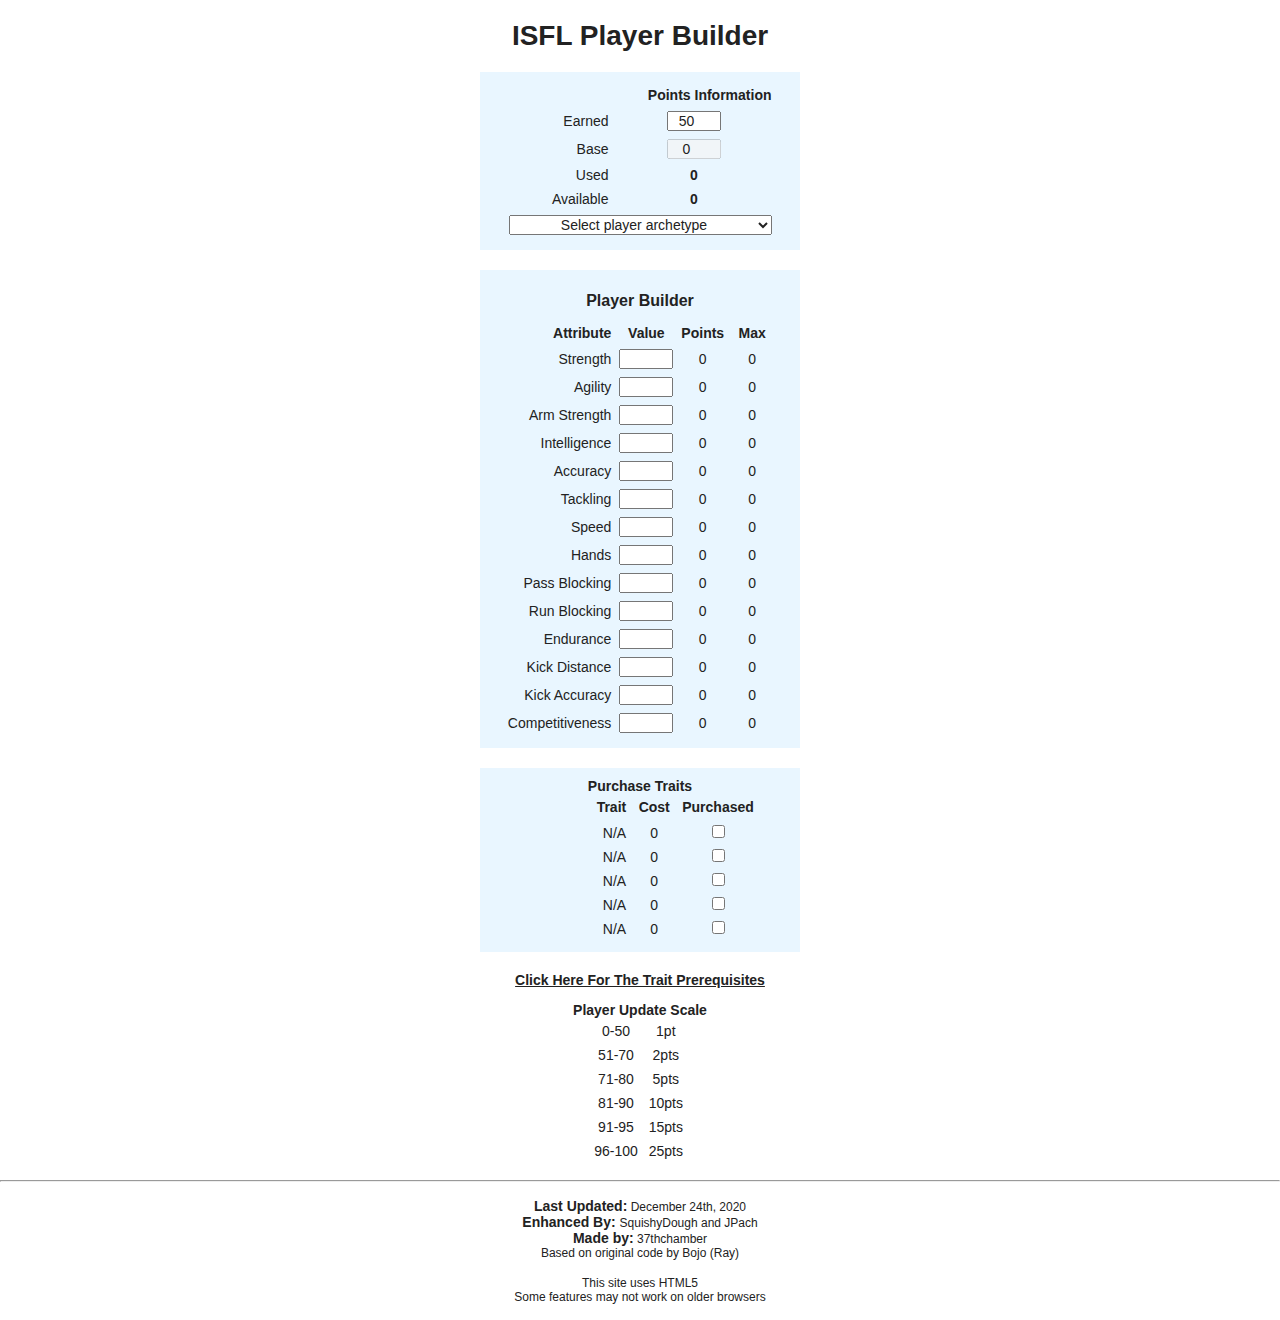
<file: DDSPF21/playerbuilder/player-builder.html>
<!DOCTYPE html>

<html>
  <head>
    <meta charset="utf-8" />
    <title>ISFL Player Builder</title>
    <link rel="icon" href="https://i.imgur.com/k1cP48w.png" />
    <style>
      * {
        padding: 0px;
        margin: 0px;
        font-family: Arial, Helvetica, sans-serif;
        text-align: center;
        color: #222;
        font-size: 14px;
      }
      table {
        margin: 0 auto;
      }
      td,
      th {
        border: 0px solid #999;
        padding: 3px;
      }
      td {
        min-width: 40px;
        text-align: center;
      }
      h1 {
        font-size: 2em;
        margin-top: 20px;
      }
      input {
        text-align: center;
      }
      input[type='number'] {
        width: 50px;
      }
      p {
        font-size: 12px;
      }

      .tableContainer {
        width: 300px;
        background: #e9f6ff;
        margin: 20px auto;
        padding: 0px;
        padding: 10px;
      }

      .tableContainer th:nth-child(1),
      .tableContainer td:nth-child(1) {
        text-align: right;
        width: 100px;
      }

      .scales {
        width: 350px;
        display: inline-block;
        margin-bottom: 20px;
      }

      .scales th:nth-child(1),
      .scales td:nth-child(2) {
        border-right: 2px solid black;
      }

      [tooltip]:before {
        /* needed - do not touch */
        content: attr(tooltip);
        position: absolute;
        opacity: 0;

        /* customizable */
        transition: all 0.15s ease;
        padding: 10px;
        color: #333;
        border-radius: 10px;
        box-shadow: 2px 2px 1px silver;
        max-width: 400px;
      }

      [tooltip]:hover:before {
        /* needed - do not touch */
        opacity: 1;

        /* customizable */
        background: yellow;
        margin-top: -50px;
        margin-left: 20px;
        max-width: 400px;
      }

      [tooltip]:not([tooltip-persistent]):before {
        pointer-events: none;
      }

      /* START ALTERNATE ALERT BOX CSS */

      .hide {
        display: none;
      }

      #warningBox {
        background-color: #f0f0f0;
        border-radius: 5px;
        border: solid 1px black;
        width: 400px;
        position: absolute;
        left: 40%;
        top: 300px;
        padding: 10px;
        padding-bottom: 50px;
        text-align: left;
      }

      #warningBox:after {
        margin: 5px;
      }

      #warningBoxOL {
        background-color: #f0f0f0;
        border-radius: 5px;
        border: solid 1px black;
        width: 400px;
        position: absolute;
        left: 40%;
        top: 300px;
        padding: 10px;
        padding-bottom: 50px;
        text-align: left;
      }

      #warningBoxOL:after {
        margin: 5px;
      }

      #warningClose {
        position: absolute;
        right: 20px;
        padding: 5px 35px;
      }

      /* END ALTERNATE ALERT BOX CSS */
    </style>

    <script>
      function hideAlert(msgText) {
        warningBox.classList.add('hide');
        warningBoxOL.classList.add('hide');
      }

      function updateBaseStats() {
        //	var requestURL = './archtypes.json';
        //	var request = new XMLHttpRequest();
        //	request.open('GET', requestURL);
        //	request.responseType = 'json';
        //	request.send();

        //	request.onload = function() {
        //		var superHeroes = request.response;

        var archId = document.getElementById('selectArchtype').selectedIndex;

        switch (archId) {
          case 1:
            // safety: Center Fielder
            document.getElementById('a0').value = 35;
            document.getElementById('a1').value = 50;
            document.getElementById('a2').value = 1;
            document.getElementById('a3').value = 40;
            document.getElementById('a4').value = 1;
            document.getElementById('a5').value = 35;
            document.getElementById('a6').value = 55;
            document.getElementById('a7').value = 35;
            document.getElementById('a8').value = 1;
            document.getElementById('a9').value = 1;
            document.getElementById('a10').value = 40;
            document.getElementById('a11').value = 1;
            document.getElementById('a12').value = 1;
            document.getElementById('a13').value = 35;
            document.getElementById('a0_max').innerHTML = 70;
            document.getElementById('a1_max').innerHTML = 90;
            document.getElementById('a2_max').innerHTML = 1;
            document.getElementById('a3_max').innerHTML = 80;
            document.getElementById('a4_max').innerHTML = 1;
            document.getElementById('a5_max').innerHTML = 75;
            document.getElementById('a6_max').innerHTML = 95;
            document.getElementById('a7_max').innerHTML = 75;
            document.getElementById('a8_max').innerHTML = 1;
            document.getElementById('a9_max').innerHTML = 1;
            document.getElementById('a10_max').innerHTML = 90;
            document.getElementById('a11_max').innerHTML = 1;
            document.getElementById('a12_max').innerHTML = 1;
            document.getElementById('a13_max').innerHTML = 75;
            document.getElementById('pointsBase').value = 336;
            document.getElementById('t1_name').innerHTML = 'Center Fielder';
            document.getElementById('t1_cost').innerHTML = 50;
            document.getElementById('t2_name').innerHTML = 'Role Model';
            document.getElementById('t2_cost').innerHTML = 50;
            document.getElementById('t3_name').innerHTML = 'Athlete';
            document.getElementById('t3_cost').innerHTML = 100;
            document.getElementById('t4_name').innerHTML = 'Competitor';
            document.getElementById('t4_cost').innerHTML = 50;	
			document.getElementById('t5_name').innerHTML = 'N/A';
            document.getElementById('t5_cost').innerHTML = 0;	
            break;

          case 2:
            // safety: Ball Hawk
            document.getElementById('a0').value = 40;
            document.getElementById('a1').value = 55;
            document.getElementById('a2').value = 1;
            document.getElementById('a3').value = 40;
            document.getElementById('a4').value = 1;
            document.getElementById('a5').value = 35;
            document.getElementById('a6').value = 55;
            document.getElementById('a7').value = 40;
            document.getElementById('a8').value = 1;
            document.getElementById('a9').value = 1;
            document.getElementById('a10').value = 40;
            document.getElementById('a11').value = 1;
            document.getElementById('a12').value = 1;
            document.getElementById('a13').value = 40;
            document.getElementById('a0_max').innerHTML = 75;
            document.getElementById('a1_max').innerHTML = 90;
            document.getElementById('a2_max').innerHTML = 1;
            document.getElementById('a3_max').innerHTML = 80;
            document.getElementById('a4_max').innerHTML = 1;
            document.getElementById('a5_max').innerHTML = 80;
            document.getElementById('a6_max').innerHTML = 90;
            document.getElementById('a7_max').innerHTML = 80;
            document.getElementById('a8_max').innerHTML = 1;
            document.getElementById('a9_max').innerHTML = 1;
            document.getElementById('a10_max').innerHTML = 90;
            document.getElementById('a11_max').innerHTML = 1;
            document.getElementById('a12_max').innerHTML = 1;
            document.getElementById('a13_max').innerHTML = 80;
            document.getElementById('pointsBase').value = 361;
            document.getElementById('t1_name').innerHTML = 'Perceptive';
            document.getElementById('t1_cost').innerHTML = 50;
            document.getElementById('t2_name').innerHTML = 'Role Model';
            document.getElementById('t2_cost').innerHTML = 50;
            document.getElementById('t3_name').innerHTML = 'Athlete';
            document.getElementById('t3_cost').innerHTML = 100;
            document.getElementById('t4_name').innerHTML = 'Competitor';
            document.getElementById('t4_cost').innerHTML = 50;	
			document.getElementById('t5_name').innerHTML = 'N/A';
            document.getElementById('t5_cost').innerHTML = 0;	
            break;

          case 3:
            // safety: Enforcer
            document.getElementById('a0').value = 40;
            document.getElementById('a1').value = 50;
            document.getElementById('a2').value = 1;
            document.getElementById('a3').value = 50;
            document.getElementById('a4').value = 1;
            document.getElementById('a5').value = 40;
            document.getElementById('a6').value = 55;
            document.getElementById('a7').value = 30;
            document.getElementById('a8').value = 1;
            document.getElementById('a9').value = 1;
            document.getElementById('a10').value = 40;
            document.getElementById('a11').value = 1;
            document.getElementById('a12').value = 1;
            document.getElementById('a13').value = 45;
            document.getElementById('a0_max').innerHTML = 75;
            document.getElementById('a1_max').innerHTML = 85;
            document.getElementById('a2_max').innerHTML = 1;
            document.getElementById('a3_max').innerHTML = 85;
            document.getElementById('a4_max').innerHTML = 1;
            document.getElementById('a5_max').innerHTML = 80;
            document.getElementById('a6_max').innerHTML = 90;
            document.getElementById('a7_max').innerHTML = 70;
            document.getElementById('a8_max').innerHTML = 1;
            document.getElementById('a9_max').innerHTML = 1;
            document.getElementById('a10_max').innerHTML = 90;
            document.getElementById('a11_max').innerHTML = 1;
            document.getElementById('a12_max').innerHTML = 1;
            document.getElementById('a13_max').innerHTML = 85;
            document.getElementById('pointsBase').value = 361;
            document.getElementById('t1_name').innerHTML = 'Box Safety';
            document.getElementById('t1_cost').innerHTML = 50;
            document.getElementById('t2_name').innerHTML = 'Role Model';
            document.getElementById('t2_cost').innerHTML = 50;
            document.getElementById('t3_name').innerHTML = 'Athlete';
            document.getElementById('t3_cost').innerHTML = 100;
            document.getElementById('t4_name').innerHTML = 'Competitor';
            document.getElementById('t4_cost').innerHTML = 50;
			document.getElementById('t5_name').innerHTML = 'N/A';
            document.getElementById('t5_cost').innerHTML = 0;	
            break;

          case 4:
            // Defensive Tackle: Nose Tackle
            document.getElementById('a0').value = 55;
            document.getElementById('a1').value = 40;
            document.getElementById('a2').value = 1;
            document.getElementById('a3').value = 40;
            document.getElementById('a4').value = 1;
            document.getElementById('a5').value = 55;
            document.getElementById('a6').value = 35;
            document.getElementById('a7').value = 20;
            document.getElementById('a8').value = 1;
            document.getElementById('a9').value = 1;
            document.getElementById('a10').value = 45;
            document.getElementById('a11').value = 1;
            document.getElementById('a12').value = 1;
            document.getElementById('a13').value = 35;
            document.getElementById('a0_max').innerHTML = 95;
            document.getElementById('a1_max').innerHTML = 70;
            document.getElementById('a2_max').innerHTML = 1;
            document.getElementById('a3_max').innerHTML = 80;
            document.getElementById('a4_max').innerHTML = 1;
            document.getElementById('a5_max').innerHTML = 95;
            document.getElementById('a6_max').innerHTML = 65;
            document.getElementById('a7_max').innerHTML = 50;
            document.getElementById('a8_max').innerHTML = 1;
            document.getElementById('a9_max').innerHTML = 1;
            document.getElementById('a10_max').innerHTML = 80;
            document.getElementById('a11_max').innerHTML = 1;
            document.getElementById('a12_max').innerHTML = 1;
            document.getElementById('a13_max').innerHTML = 80;
            document.getElementById('pointsBase').value = 341;
            document.getElementById('t1_name').innerHTML = 'Bull Rusher';
            document.getElementById('t1_cost').innerHTML = 75;
            document.getElementById('t2_name').innerHTML = 'Competitor';
            document.getElementById('t2_cost').innerHTML = 50;
            document.getElementById('t3_name').innerHTML = 'Perceptive';
            document.getElementById('t3_cost').innerHTML = 50;
            document.getElementById('t4_name').innerHTML = 'Role Model';
            document.getElementById('t4_cost').innerHTML = 50;	
            document.getElementById('t5_name').innerHTML = 'Speed Rusher';
            document.getElementById('t5_cost').innerHTML = 75;	
            break;

          case 5:
            // Defensive Tackle: Interior Rusher
            document.getElementById('a0').value = 55;
            document.getElementById('a1').value = 60;
            document.getElementById('a2').value = 1;
            document.getElementById('a3').value = 40;
            document.getElementById('a4').value = 1;
            document.getElementById('a5').value = 60;
            document.getElementById('a6').value = 50;
            document.getElementById('a7').value = 20;
            document.getElementById('a8').value = 1;
            document.getElementById('a9').value = 1;
            document.getElementById('a10').value = 55;
            document.getElementById('a11').value = 1;
            document.getElementById('a12').value = 1;
            document.getElementById('a13').value = 45;
            document.getElementById('a0_max').innerHTML = 90;
            document.getElementById('a1_max').innerHTML = 90;
            document.getElementById('a2_max').innerHTML = 1;
            document.getElementById('a3_max').innerHTML = 80;
            document.getElementById('a4_max').innerHTML = 1;
            document.getElementById('a5_max').innerHTML = 95;
            document.getElementById('a6_max').innerHTML = 75;
            document.getElementById('a7_max').innerHTML = 50;
            document.getElementById('a8_max').innerHTML = 1;
            document.getElementById('a9_max').innerHTML = 1;
            document.getElementById('a10_max').innerHTML = 80;
            document.getElementById('a11_max').innerHTML = 1;
            document.getElementById('a12_max').innerHTML = 1;
            document.getElementById('a13_max').innerHTML = 80;
            document.getElementById('pointsBase').value = 421;
            document.getElementById('t1_name').innerHTML = 'Bull Rusher';
            document.getElementById('t1_cost').innerHTML = 75;
            document.getElementById('t2_name').innerHTML = 'Competitor';
            document.getElementById('t2_cost').innerHTML = 50;
            document.getElementById('t3_name').innerHTML = 'Perceptive';
            document.getElementById('t3_cost').innerHTML = 50;
            document.getElementById('t4_name').innerHTML = 'Role Model';
            document.getElementById('t4_cost').innerHTML = 50;	
            document.getElementById('t5_name').innerHTML = 'Speed Rusher';
            document.getElementById('t5_cost').innerHTML = 75;	
            break;

          case 6:
            // defensive tackle: all purpose
            document.getElementById('a0').value = 60;
            document.getElementById('a1').value = 50;
            document.getElementById('a2').value = 1;
            document.getElementById('a3').value = 40;
            document.getElementById('a4').value = 1;
            document.getElementById('a5').value = 60;
            document.getElementById('a6').value = 45;
            document.getElementById('a7').value = 20;
            document.getElementById('a8').value = 1;
            document.getElementById('a9').value = 1;
            document.getElementById('a10').value = 55;
            document.getElementById('a11').value = 1;
            document.getElementById('a12').value = 1;
            document.getElementById('a13').value = 45;
            document.getElementById('a0_max').innerHTML = 95;
            document.getElementById('a1_max').innerHTML = 80;
            document.getElementById('a2_max').innerHTML = 1;
            document.getElementById('a3_max').innerHTML = 80;
            document.getElementById('a4_max').innerHTML = 1;
            document.getElementById('a5_max').innerHTML = 95;
            document.getElementById('a6_max').innerHTML = 70;
            document.getElementById('a7_max').innerHTML = 50;
            document.getElementById('a8_max').innerHTML = 1;
            document.getElementById('a9_max').innerHTML = 1;
            document.getElementById('a10_max').innerHTML = 80;
            document.getElementById('a11_max').innerHTML = 1;
            document.getElementById('a12_max').innerHTML = 1;
            document.getElementById('a13_max').innerHTML = 80;
            document.getElementById('pointsBase').value = 406;
            document.getElementById('t1_name').innerHTML = 'Bull Rusher';
            document.getElementById('t1_cost').innerHTML = 75;
            document.getElementById('t2_name').innerHTML = 'Competitor';
            document.getElementById('t2_cost').innerHTML = 50;
            document.getElementById('t3_name').innerHTML = 'Perceptive';
            document.getElementById('t3_cost').innerHTML = 50;
            document.getElementById('t4_name').innerHTML = 'Role Model';
            document.getElementById('t4_cost').innerHTML = 50;	
            document.getElementById('t5_name').innerHTML = 'Speed Rusher';
            document.getElementById('t5_cost').innerHTML = 75;	
            break;

          case 7:
            // defensive end: Power Rusher
            document.getElementById('a0').value = 60;
            document.getElementById('a1').value = 50;
            document.getElementById('a2').value = 1;
            document.getElementById('a3').value = 40;
            document.getElementById('a4').value = 1;
            document.getElementById('a5').value = 55;
            document.getElementById('a6').value = 45;
            document.getElementById('a7').value = 20;
            document.getElementById('a8').value = 1;
            document.getElementById('a9').value = 1;
            document.getElementById('a10').value = 40;
            document.getElementById('a11').value = 1;
            document.getElementById('a12').value = 1;
            document.getElementById('a13').value = 50;
            document.getElementById('a0_max').innerHTML = 90;
            document.getElementById('a1_max').innerHTML = 85;
            document.getElementById('a2_max').innerHTML = 1;
            document.getElementById('a3_max').innerHTML = 75;
            document.getElementById('a4_max').innerHTML = 1;
            document.getElementById('a5_max').innerHTML = 90;
            document.getElementById('a6_max').innerHTML = 75;
            document.getElementById('a7_max').innerHTML = 60;
            document.getElementById('a8_max').innerHTML = 1;
            document.getElementById('a9_max').innerHTML = 1;
            document.getElementById('a10_max').innerHTML = 80;
            document.getElementById('a11_max').innerHTML = 1;
            document.getElementById('a12_max').innerHTML = 1;
            document.getElementById('a13_max').innerHTML = 90;
            document.getElementById('pointsBase').value = 381;
            document.getElementById('t1_name').innerHTML = 'Bull Rusher';
            document.getElementById('t1_cost').innerHTML = 100;
            document.getElementById('t2_name').innerHTML = 'Competitor';
            document.getElementById('t2_cost').innerHTML = 50;
            document.getElementById('t3_name').innerHTML = 'Perceptive';
            document.getElementById('t3_cost').innerHTML = 50;
            document.getElementById('t4_name').innerHTML = 'Role Model';
            document.getElementById('t4_cost').innerHTML = 50;
			document.getElementById('t5_name').innerHTML = 'N/A';
            document.getElementById('t5_cost').innerHTML = 0;	
            break;

          case 8:
            // defensive end: speed rusher
            document.getElementById('a0').value = 55;
            document.getElementById('a1').value = 55;
            document.getElementById('a2').value = 1;
            document.getElementById('a3').value = 45;
            document.getElementById('a4').value = 1;
            document.getElementById('a5').value = 55;
            document.getElementById('a6').value = 50;
            document.getElementById('a7').value = 20;
            document.getElementById('a8').value = 1;
            document.getElementById('a9').value = 1;
            document.getElementById('a10').value = 40;
            document.getElementById('a11').value = 1;
            document.getElementById('a12').value = 1;
            document.getElementById('a13').value = 50;
            document.getElementById('a0_max').innerHTML = 85;
            document.getElementById('a1_max').innerHTML = 95;
            document.getElementById('a2_max').innerHTML = 1;
            document.getElementById('a3_max').innerHTML = 75;
            document.getElementById('a4_max').innerHTML = 1;
            document.getElementById('a5_max').innerHTML = 85;
            document.getElementById('a6_max').innerHTML = 80;
            document.getElementById('a7_max').innerHTML = 60;
            document.getElementById('a8_max').innerHTML = 1;
            document.getElementById('a9_max').innerHTML = 1;
            document.getElementById('a10_max').innerHTML = 80;
            document.getElementById('a11_max').innerHTML = 1;
            document.getElementById('a12_max').innerHTML = 1;
            document.getElementById('a13_max').innerHTML = 85;
            document.getElementById('pointsBase').value = 391;
            document.getElementById('t1_name').innerHTML = 'Speed Rusher';
            document.getElementById('t1_cost').innerHTML = 100;
            document.getElementById('t2_name').innerHTML = 'Competitor';
            document.getElementById('t2_cost').innerHTML = 50;
            document.getElementById('t3_name').innerHTML = 'Perceptive';
            document.getElementById('t3_cost').innerHTML = 50;
            document.getElementById('t4_name').innerHTML = 'Role Model';
            document.getElementById('t4_cost').innerHTML = 50;
			document.getElementById('t5_name').innerHTML = 'N/A';
            document.getElementById('t5_cost').innerHTML = 0;	
            break;

          case 9:
            // defensive end: run stuffer
            document.getElementById('a0').value = 60;
            document.getElementById('a1').value = 45;
            document.getElementById('a2').value = 1;
            document.getElementById('a3').value = 40;
            document.getElementById('a4').value = 1;
            document.getElementById('a5').value = 55;
            document.getElementById('a6').value = 35;
            document.getElementById('a7').value = 20;
            document.getElementById('a8').value = 1;
            document.getElementById('a9').value = 1;
            document.getElementById('a10').value = 40;
            document.getElementById('a11').value = 1;
            document.getElementById('a12').value = 1;
            document.getElementById('a13').value = 50;
            document.getElementById('a0_max').innerHTML = 95;
            document.getElementById('a1_max').innerHTML = 75;
            document.getElementById('a2_max').innerHTML = 1;
            document.getElementById('a3_max').innerHTML = 75;
            document.getElementById('a4_max').innerHTML = 1;
            document.getElementById('a5_max').innerHTML = 95;
            document.getElementById('a6_max').innerHTML = 70;
            document.getElementById('a7_max').innerHTML = 60;
            document.getElementById('a8_max').innerHTML = 1;
            document.getElementById('a9_max').innerHTML = 1;
            document.getElementById('a10_max').innerHTML = 80;
            document.getElementById('a11_max').innerHTML = 1;
            document.getElementById('a12_max').innerHTML = 1;
            document.getElementById('a13_max').innerHTML = 85;
            document.getElementById('pointsBase').value = 366;
            document.getElementById('t1_name').innerHTML = 'Bull Rusher';
            document.getElementById('t1_cost').innerHTML = 100;
            document.getElementById('t2_name').innerHTML = 'Competitor';
            document.getElementById('t2_cost').innerHTML = 50;
            document.getElementById('t3_name').innerHTML = 'Perceptive';
            document.getElementById('t3_cost').innerHTML = 50;
            document.getElementById('t4_name').innerHTML = 'Role Model';
            document.getElementById('t4_cost').innerHTML = 50;
            document.getElementById('t5_name').innerHTML = 'N/A';
            document.getElementById('t5_cost').innerHTML = 0;				
            break;

          case 10:
            // Linebacker: Pass Rusher
            document.getElementById('a0').value = 50;
            document.getElementById('a1').value = 55;
            document.getElementById('a2').value = 1;
            document.getElementById('a3').value = 40;
            document.getElementById('a4').value = 1;
            document.getElementById('a5').value = 45;
            document.getElementById('a6').value = 55;
            document.getElementById('a7').value = 20;
            document.getElementById('a8').value = 1;
            document.getElementById('a9').value = 1;
            document.getElementById('a10').value = 40;
            document.getElementById('a11').value = 1;
            document.getElementById('a12').value = 1;
            document.getElementById('a13').value = 50;
            document.getElementById('a0_max').innerHTML = 85;
            document.getElementById('a1_max').innerHTML = 90;
            document.getElementById('a2_max').innerHTML = 1;
            document.getElementById('a3_max').innerHTML = 75;
            document.getElementById('a4_max').innerHTML = 1;
            document.getElementById('a5_max').innerHTML = 85;
            document.getElementById('a6_max').innerHTML = 90;
            document.getElementById('a7_max').innerHTML = 50;
            document.getElementById('a8_max').innerHTML = 1;
            document.getElementById('a9_max').innerHTML = 1;
            document.getElementById('a10_max').innerHTML = 80;
            document.getElementById('a11_max').innerHTML = 1;
            document.getElementById('a12_max').innerHTML = 1;
            document.getElementById('a13_max').innerHTML = 90;
            document.getElementById('pointsBase').value = 371;
            document.getElementById('t1_name').innerHTML = 'Speed Rusher';
            document.getElementById('t1_cost').innerHTML = 50;
            document.getElementById('t2_name').innerHTML = 'Competitor';
            document.getElementById('t2_cost').innerHTML = 50;
            document.getElementById('t3_name').innerHTML = 'Athlete';
            document.getElementById('t3_cost').innerHTML = 100;
            document.getElementById('t4_name').innerHTML = 'Role Model';
            document.getElementById('t4_cost').innerHTML = 50;
			document.getElementById('t5_name').innerHTML = 'N/A';
            document.getElementById('t5_cost').innerHTML = 0;		
            break;

          case 11:
            // Linebacker: Versatile LB
            document.getElementById('a0').value = 55;
            document.getElementById('a1').value = 50;
            document.getElementById('a2').value = 1;
            document.getElementById('a3').value = 45;
            document.getElementById('a4').value = 1;
            document.getElementById('a5').value = 55;
            document.getElementById('a6').value = 45;
            document.getElementById('a7').value = 20;
            document.getElementById('a8').value = 1;
            document.getElementById('a9').value = 1;
            document.getElementById('a10').value = 40;
            document.getElementById('a11').value = 1;
            document.getElementById('a12').value = 1;
            document.getElementById('a13').value = 45;
            document.getElementById('a0_max').innerHTML = 90;
            document.getElementById('a1_max').innerHTML = 85;
            document.getElementById('a2_max').innerHTML = 1;
            document.getElementById('a3_max').innerHTML = 85;
            document.getElementById('a4_max').innerHTML = 1;
            document.getElementById('a5_max').innerHTML = 90;
            document.getElementById('a6_max').innerHTML = 80;
            document.getElementById('a7_max').innerHTML = 65;
            document.getElementById('a8_max').innerHTML = 1;
            document.getElementById('a9_max').innerHTML = 1;
            document.getElementById('a10_max').innerHTML = 80;
            document.getElementById('a11_max').innerHTML = 1;
            document.getElementById('a12_max').innerHTML = 1;
            document.getElementById('a13_max').innerHTML = 85;
            document.getElementById('pointsBase').value = 371;
            document.getElementById('t1_name').innerHTML = 'Athlete';
            document.getElementById('t1_cost').innerHTML = 100;
            document.getElementById('t2_name').innerHTML = 'Competitor';
            document.getElementById('t2_cost').innerHTML = 50;
            document.getElementById('t3_name').innerHTML = 'Perceptive';
            document.getElementById('t3_cost').innerHTML = 50;
            document.getElementById('t4_name').innerHTML = 'Role Model';
            document.getElementById('t4_cost').innerHTML = 50;
			document.getElementById('t5_name').innerHTML = 'N/A';
            document.getElementById('t5_cost').innerHTML = 0;				
            break;

          case 12:
            // Linebacker: Coverage LB
            document.getElementById('a0').value = 45;
            document.getElementById('a1').value = 55;
            document.getElementById('a2').value = 1;
            document.getElementById('a3').value = 50;
            document.getElementById('a4').value = 1;
            document.getElementById('a5').value = 40;
            document.getElementById('a6').value = 50;
            document.getElementById('a7').value = 20;
            document.getElementById('a8').value = 1;
            document.getElementById('a9').value = 1;
            document.getElementById('a10').value = 40;
            document.getElementById('a11').value = 1;
            document.getElementById('a12').value = 1;
            document.getElementById('a13').value = 40;
            document.getElementById('a0_max').innerHTML = 80;
            document.getElementById('a1_max').innerHTML = 90;
            document.getElementById('a2_max').innerHTML = 1;
            document.getElementById('a3_max').innerHTML = 90;
            document.getElementById('a4_max').innerHTML = 1;
            document.getElementById('a5_max').innerHTML = 85;
            document.getElementById('a6_max').innerHTML = 85;
            document.getElementById('a7_max').innerHTML = 75;
            document.getElementById('a8_max').innerHTML = 1;
            document.getElementById('a9_max').innerHTML = 1;
            document.getElementById('a10_max').innerHTML = 80;
            document.getElementById('a11_max').innerHTML = 1;
            document.getElementById('a12_max').innerHTML = 1;
            document.getElementById('a13_max').innerHTML = 80;
            document.getElementById('pointsBase').value = 351;
            document.getElementById('t1_name').innerHTML = 'Athlete';
            document.getElementById('t1_cost').innerHTML = 100;
            document.getElementById('t2_name').innerHTML = 'Competitor';
            document.getElementById('t2_cost').innerHTML = 50;
            document.getElementById('t3_name').innerHTML = 'Perceptive';
            document.getElementById('t3_cost').innerHTML = 50;
            document.getElementById('t4_name').innerHTML = 'Role Model';
            document.getElementById('t4_cost').innerHTML = 50;
			document.getElementById('t5_name').innerHTML = 'N/A';
            document.getElementById('t5_cost').innerHTML = 0;	
            break;

          case 13:
            // Cornerback: Physical Corner
            document.getElementById('a0').value = 50;
            document.getElementById('a1').value = 55;
            document.getElementById('a2').value = 1;
            document.getElementById('a3').value = 50;
            document.getElementById('a4').value = 1;
            document.getElementById('a5').value = 35;
            document.getElementById('a6').value = 55;
            document.getElementById('a7').value = 40;
            document.getElementById('a8').value = 1;
            document.getElementById('a9').value = 1;
            document.getElementById('a10').value = 40;
            document.getElementById('a11').value = 1;
            document.getElementById('a12').value = 1;
            document.getElementById('a13').value = 35;
            document.getElementById('a0_max').innerHTML = 80;
            document.getElementById('a1_max').innerHTML = 85;
            document.getElementById('a2_max').innerHTML = 1;
            document.getElementById('a3_max').innerHTML = 85;
            document.getElementById('a4_max').innerHTML = 1;
            document.getElementById('a5_max').innerHTML = 75;
            document.getElementById('a6_max').innerHTML = 95;
            document.getElementById('a7_max').innerHTML = 80;
            document.getElementById('a8_max').innerHTML = 1;
            document.getElementById('a9_max').innerHTML = 1;
            document.getElementById('a10_max').innerHTML = 80;
            document.getElementById('a11_max').innerHTML = 1;
            document.getElementById('a12_max').innerHTML = 1;
            document.getElementById('a13_max').innerHTML = 80;
            document.getElementById('pointsBase').value = 376;
            document.getElementById('t1_name').innerHTML = 'Press Corner';
            document.getElementById('t1_cost').innerHTML = 50;
            document.getElementById('t2_name').innerHTML = 'Competitor';
            document.getElementById('t2_cost').innerHTML = 50;
            document.getElementById('t3_name').innerHTML = 'Perceptive';
            document.getElementById('t3_cost').innerHTML = 50;
            document.getElementById('t4_name').innerHTML = 'Athlete';
            document.getElementById('t4_cost').innerHTML = 50;	
            document.getElementById('t5_name').innerHTML = 'Role Model';
            document.getElementById('t5_cost').innerHTML = 50;	
            break;

          case 14:
            // Cornerback: Cover Corner
            document.getElementById('a0').value = 35;
            document.getElementById('a1').value = 55;
            document.getElementById('a2').value = 1;
            document.getElementById('a3').value = 55;
            document.getElementById('a4').value = 1;
            document.getElementById('a5').value = 35;
            document.getElementById('a6').value = 70;
            document.getElementById('a7').value = 45;
            document.getElementById('a8').value = 1;
            document.getElementById('a9').value = 1;
            document.getElementById('a10').value = 40;
            document.getElementById('a11').value = 1;
            document.getElementById('a12').value = 1;
            document.getElementById('a13').value = 30;
            document.getElementById('a0_max').innerHTML = 70;
            document.getElementById('a1_max').innerHTML = 85;
            document.getElementById('a2_max').innerHTML = 1;
            document.getElementById('a3_max').innerHTML = 85;
            document.getElementById('a4_max').innerHTML = 1;
            document.getElementById('a5_max').innerHTML = 70;
            document.getElementById('a6_max').innerHTML = 100;
            document.getElementById('a7_max').innerHTML = 85;
            document.getElementById('a8_max').innerHTML = 1;
            document.getElementById('a9_max').innerHTML = 1;
            document.getElementById('a10_max').innerHTML = 80;
            document.getElementById('a11_max').innerHTML = 1;
            document.getElementById('a12_max').innerHTML = 1;
            document.getElementById('a13_max').innerHTML = 70;
            document.getElementById('pointsBase').value = 401;
            document.getElementById('t1_name').innerHTML = 'Shut Down Corner';
            document.getElementById('t1_cost').innerHTML = 50;
            document.getElementById('t2_name').innerHTML = 'Competitor';
            document.getElementById('t2_cost').innerHTML = 50;
            document.getElementById('t3_name').innerHTML = 'Perceptive';
            document.getElementById('t3_cost').innerHTML = 50;
            document.getElementById('t4_name').innerHTML = 'Athlete';
            document.getElementById('t4_cost').innerHTML = 50;	
            document.getElementById('t5_name').innerHTML = 'Role Model';
            document.getElementById('t5_cost').innerHTML = 50;	
            break;

          case 15:
            // Cornerback: Slot Corner
            document.getElementById('a0').value = 45;
            document.getElementById('a1').value = 55;
            document.getElementById('a2').value = 1;
            document.getElementById('a3').value = 55;
            document.getElementById('a4').value = 1;
            document.getElementById('a5').value = 40;
            document.getElementById('a6').value = 55;
            document.getElementById('a7').value = 35;
            document.getElementById('a8').value = 1;
            document.getElementById('a9').value = 1;
            document.getElementById('a10').value = 40;
            document.getElementById('a11').value = 1;
            document.getElementById('a12').value = 1;
            document.getElementById('a13').value = 35;
            document.getElementById('a0_max').innerHTML = 75;
            document.getElementById('a1_max').innerHTML = 90;
            document.getElementById('a2_max').innerHTML = 1;
            document.getElementById('a3_max').innerHTML = 90;
            document.getElementById('a4_max').innerHTML = 1;
            document.getElementById('a5_max').innerHTML = 80;
            document.getElementById('a6_max').innerHTML = 95;
            document.getElementById('a7_max').innerHTML = 75;
            document.getElementById('a8_max').innerHTML = 1;
            document.getElementById('a9_max').innerHTML = 1;
            document.getElementById('a10_max').innerHTML = 80;
            document.getElementById('a11_max').innerHTML = 1;
            document.getElementById('a12_max').innerHTML = 1;
            document.getElementById('a13_max').innerHTML = 75;
            document.getElementById('pointsBase').value = 381;
			document.getElementById('t1_name').innerHTML = 'Slot Corner';
            document.getElementById('t1_cost').innerHTML = 50;
            document.getElementById('t2_name').innerHTML = 'Competitor';
            document.getElementById('t2_cost').innerHTML = 50;
            document.getElementById('t3_name').innerHTML = 'Perceptive';
            document.getElementById('t3_cost').innerHTML = 50;
            document.getElementById('t4_name').innerHTML = 'Athlete';
            document.getElementById('t4_cost').innerHTML = 50;	
            document.getElementById('t5_name').innerHTML = 'Role Model';
            document.getElementById('t5_cost').innerHTML = 50;	
            break;

          case 16:
            // Kicker/Punter: Accurate
            document.getElementById('a0').value = 1;
            document.getElementById('a1').value = 1;
            document.getElementById('a2').value = 1;
            document.getElementById('a3').value = 60;
            document.getElementById('a4').value = 1;
            document.getElementById('a5').value = 1;
            document.getElementById('a6').value = 1;
            document.getElementById('a7').value = 1;
            document.getElementById('a8').value = 1;
            document.getElementById('a9').value = 1;
            document.getElementById('a10').value = 1;
            document.getElementById('a11').value = 60;
            document.getElementById('a12').value = 70;
            document.getElementById('a13').value = 1;
            document.getElementById('a0_max').innerHTML = 1;
            document.getElementById('a1_max').innerHTML = 1;
            document.getElementById('a2_max').innerHTML = 1;
            document.getElementById('a3_max').innerHTML = 90;
            document.getElementById('a4_max').innerHTML = 1;
            document.getElementById('a5_max').innerHTML = 1;
            document.getElementById('a6_max').innerHTML = 1;
            document.getElementById('a7_max').innerHTML = 1;
            document.getElementById('a8_max').innerHTML = 1;
            document.getElementById('a9_max').innerHTML = 1;
            document.getElementById('a10_max').innerHTML = 1;
            document.getElementById('a11_max').innerHTML = 90;
            document.getElementById('a12_max').innerHTML = 100;
            document.getElementById('a13_max').innerHTML = 1;
            document.getElementById('pointsBase').value = 241;
			document.getElementById('t1_name').innerHTML = 'Steel Toe Boots';
            document.getElementById('t1_cost').innerHTML = 150;
            document.getElementById('t2_name').innerHTML = 'Bionic Leg';
            document.getElementById('t2_cost').innerHTML = 200;
			document.getElementById('t3_name').innerHTML = 'N/A';
            document.getElementById('t3_cost').innerHTML = 0;	
			document.getElementById('t4_name').innerHTML = 'N/A';
            document.getElementById('t4_cost').innerHTML = 0;	
			document.getElementById('t5_name').innerHTML = 'N/A';
            document.getElementById('t5_cost').innerHTML = 0;	
            break;

          case 17:
            // Kicker/Punter Power
            document.getElementById('a0').value = 1;
            document.getElementById('a1').value = 1;
            document.getElementById('a2').value = 1;
            document.getElementById('a3').value = 60;
            document.getElementById('a4').value = 1;
            document.getElementById('a5').value = 1;
            document.getElementById('a6').value = 1;
            document.getElementById('a7').value = 1;
            document.getElementById('a8').value = 1;
            document.getElementById('a9').value = 1;
            document.getElementById('a10').value = 1;
            document.getElementById('a11').value = 70;
            document.getElementById('a12').value = 60;
            document.getElementById('a13').value = 1;
            document.getElementById('a0_max').innerHTML = 1;
            document.getElementById('a1_max').innerHTML = 1;
            document.getElementById('a2_max').innerHTML = 1;
            document.getElementById('a3_max').innerHTML = 90;
            document.getElementById('a4_max').innerHTML = 1;
            document.getElementById('a5_max').innerHTML = 1;
            document.getElementById('a6_max').innerHTML = 1;
            document.getElementById('a7_max').innerHTML = 1;
            document.getElementById('a8_max').innerHTML = 1;
            document.getElementById('a9_max').innerHTML = 1;
            document.getElementById('a10_max').innerHTML = 1;
            document.getElementById('a11_max').innerHTML = 100;
            document.getElementById('a12_max').innerHTML = 90;
            document.getElementById('a13_max').innerHTML = 1;
            document.getElementById('pointsBase').value = 241;
			document.getElementById('t1_name').innerHTML = 'Straight Shooter';
            document.getElementById('t1_cost').innerHTML = 150;
            document.getElementById('t2_name').innerHTML = 'Laser Sights';
            document.getElementById('t2_cost').innerHTML = 200;
			document.getElementById('t3_name').innerHTML = 'N/A';
            document.getElementById('t3_cost').innerHTML = 0;	
			document.getElementById('t4_name').innerHTML = 'N/A';
            document.getElementById('t4_cost').innerHTML = 0;	
			document.getElementById('t5_name').innerHTML = 'N/A';
            document.getElementById('t5_cost').innerHTML = 0;
            break;

          case 18:
            // Quarterback: Gunslinger
            document.getElementById('a0').value = 40;
            document.getElementById('a1').value = 40;
            document.getElementById('a2').value = 65;
            document.getElementById('a3').value = 60;
            document.getElementById('a4').value = 55;
            document.getElementById('a5').value = 1;
            document.getElementById('a6').value = 45;
            document.getElementById('a7').value = 1;
            document.getElementById('a8').value = 1;
            document.getElementById('a9').value = 1;
            document.getElementById('a10').value = 45;
            document.getElementById('a11').value = 1;
            document.getElementById('a12').value = 1;
            document.getElementById('a13').value = 45;
            document.getElementById('a0_max').innerHTML = 70;
            document.getElementById('a1_max').innerHTML = 65;
            document.getElementById('a2_max').innerHTML = 100;
            document.getElementById('a3_max').innerHTML = 90;
            document.getElementById('a4_max').innerHTML = 95;
            document.getElementById('a5_max').innerHTML = 1;
            document.getElementById('a6_max').innerHTML = 75;
            document.getElementById('a7_max').innerHTML = 1;
            document.getElementById('a8_max').innerHTML = 1;
            document.getElementById('a9_max').innerHTML = 1;
            document.getElementById('a10_max').innerHTML = 75;
            document.getElementById('a11_max').innerHTML = 1;
            document.getElementById('a12_max').innerHTML = 1;
            document.getElementById('a13_max').innerHTML = 80;
            document.getElementById('pointsBase').value = 431;
			document.getElementById('t1_name').innerHTML = 'Gunslinger';
            document.getElementById('t1_cost').innerHTML = 50;
            document.getElementById('t2_name').innerHTML = 'Role Model';
            document.getElementById('t2_cost').innerHTML = 50;
            document.getElementById('t3_name').innerHTML = 'Athlete';
            document.getElementById('t3_cost').innerHTML = 50;
			document.getElementById('t4_name').innerHTML = 'N/A';
            document.getElementById('t4_cost').innerHTML = 0;	
			document.getElementById('t5_name').innerHTML = 'N/A';
            document.getElementById('t5_cost').innerHTML = 0;
            break;

          case 19:
            // Quarterback: Pocket Passer
            document.getElementById('a0').value = 40;
            document.getElementById('a1').value = 40;
            document.getElementById('a2').value = 55;
            document.getElementById('a3').value = 65;
            document.getElementById('a4').value = 60;
            document.getElementById('a5').value = 1;
            document.getElementById('a6').value = 45;
            document.getElementById('a7').value = 1;
            document.getElementById('a8').value = 1;
            document.getElementById('a9').value = 1;
            document.getElementById('a10').value = 45;
            document.getElementById('a11').value = 1;
            document.getElementById('a12').value = 1;
            document.getElementById('a13').value = 45;
            document.getElementById('a0_max').innerHTML = 65;
            document.getElementById('a1_max').innerHTML = 65;
            document.getElementById('a2_max').innerHTML = 90;
            document.getElementById('a3_max').innerHTML = 95;
            document.getElementById('a4_max').innerHTML = 100;
            document.getElementById('a5_max').innerHTML = 1;
            document.getElementById('a6_max').innerHTML = 75;
            document.getElementById('a7_max').innerHTML = 1;
            document.getElementById('a8_max').innerHTML = 1;
            document.getElementById('a9_max').innerHTML = 1;
            document.getElementById('a10_max').innerHTML = 75;
            document.getElementById('a11_max').innerHTML = 1;
            document.getElementById('a12_max').innerHTML = 1;
            document.getElementById('a13_max').innerHTML = 80;
            document.getElementById('pointsBase').value = 431;
			document.getElementById('t1_name').innerHTML = 'Game Manager';
            document.getElementById('t1_cost').innerHTML = 100;
            document.getElementById('t2_name').innerHTML = 'Role Model';
            document.getElementById('t2_cost').innerHTML = 50;
            document.getElementById('t3_name').innerHTML = 'Athlete';
            document.getElementById('t3_cost').innerHTML = 50;
			document.getElementById('t4_name').innerHTML = 'N/A';
            document.getElementById('t4_cost').innerHTML = 0;	
			document.getElementById('t5_name').innerHTML = 'N/A';
            document.getElementById('t5_cost').innerHTML = 0;
            break;

          case 20:
            // Quarterback: Field General
            document.getElementById('a0').value = 40;
            document.getElementById('a1').value = 35;
            document.getElementById('a2').value = 60;
            document.getElementById('a3').value = 65;
            document.getElementById('a4').value = 55;
            document.getElementById('a5').value = 1;
            document.getElementById('a6').value = 45;
            document.getElementById('a7').value = 1;
            document.getElementById('a8').value = 1;
            document.getElementById('a9').value = 1;
            document.getElementById('a10').value = 45;
            document.getElementById('a11').value = 1;
            document.getElementById('a12').value = 1;
            document.getElementById('a13').value = 45;
            document.getElementById('a0_max').innerHTML = 65;
            document.getElementById('a1_max').innerHTML = 60;
            document.getElementById('a2_max').innerHTML = 95;
            document.getElementById('a3_max').innerHTML = 100;
            document.getElementById('a4_max').innerHTML = 90;
            document.getElementById('a5_max').innerHTML = 1;
            document.getElementById('a6_max').innerHTML = 75;
            document.getElementById('a7_max').innerHTML = 1;
            document.getElementById('a8_max').innerHTML = 1;
            document.getElementById('a9_max').innerHTML = 1;
            document.getElementById('a10_max').innerHTML = 75;
            document.getElementById('a11_max').innerHTML = 1;
            document.getElementById('a12_max').innerHTML = 1;
            document.getElementById('a13_max').innerHTML = 80;
            document.getElementById('pointsBase').value = 426;
			document.getElementById('t1_name').innerHTML = 'Game Manager';
            document.getElementById('t1_cost').innerHTML = 100;
            document.getElementById('t2_name').innerHTML = 'Role Model';
            document.getElementById('t2_cost').innerHTML = 50;
            document.getElementById('t3_name').innerHTML = 'Athlete';
            document.getElementById('t3_cost').innerHTML = 50;
			document.getElementById('t4_name').innerHTML = 'N/A';
            document.getElementById('t4_cost').innerHTML = 0;	
			document.getElementById('t5_name').innerHTML = 'N/A';
            document.getElementById('t5_cost').innerHTML = 0;
            break;

          case 21:
            // Quarterback: Scrambler
            document.getElementById('a0').value = 45;
            document.getElementById('a1').value = 50;
            document.getElementById('a2').value = 50;
            document.getElementById('a3').value = 50;
            document.getElementById('a4').value = 60;
            document.getElementById('a5').value = 1;
            document.getElementById('a6').value = 70;
            document.getElementById('a7').value = 35;
            document.getElementById('a8').value = 1;
            document.getElementById('a9').value = 1;
            document.getElementById('a10').value = 50;
            document.getElementById('a11').value = 1;
            document.getElementById('a12').value = 1;
            document.getElementById('a13').value = 50;
            document.getElementById('a0_max').innerHTML = 65;
            document.getElementById('a1_max').innerHTML = 75;
            document.getElementById('a2_max').innerHTML = 85;
            document.getElementById('a3_max').innerHTML = 90;
            document.getElementById('a4_max').innerHTML = 90;
            document.getElementById('a5_max').innerHTML = 1;
            document.getElementById('a6_max').innerHTML = 100;
            document.getElementById('a7_max').innerHTML = 60;
            document.getElementById('a8_max').innerHTML = 1;
            document.getElementById('a9_max').innerHTML = 1;
            document.getElementById('a10_max').innerHTML = 80;
            document.getElementById('a11_max').innerHTML = 1;
            document.getElementById('a12_max').innerHTML = 1;
            document.getElementById('a13_max').innerHTML = 80;
            document.getElementById('pointsBase').value = 495;
			document.getElementById('t1_name').innerHTML = 'Dual Threat';
            document.getElementById('t1_cost').innerHTML = 50;
            document.getElementById('t2_name').innerHTML = 'Role Model';
            document.getElementById('t2_cost').innerHTML = 50;
            document.getElementById('t3_name').innerHTML = 'Athlete';
            document.getElementById('t3_cost').innerHTML = 50;
			document.getElementById('t4_name').innerHTML = 'N/A';
            document.getElementById('t4_cost').innerHTML = 0;	
			document.getElementById('t5_name').innerHTML = 'N/A';
            document.getElementById('t5_cost').innerHTML = 0;
            break;

          case 22:
            // quarterback: Mobile
            document.getElementById('a0').value = 65;
            document.getElementById('a1').value = 40;
            document.getElementById('a2').value = 60;
            document.getElementById('a3').value = 50;
            document.getElementById('a4').value = 50;
            document.getElementById('a5').value = 1;
            document.getElementById('a6').value = 65;
            document.getElementById('a7').value = 35;
            document.getElementById('a8').value = 1;
            document.getElementById('a9').value = 1;
            document.getElementById('a10').value = 50;
            document.getElementById('a11').value = 1;
            document.getElementById('a12').value = 1;
            document.getElementById('a13').value = 50;
            document.getElementById('a0_max').innerHTML = 80;
            document.getElementById('a1_max').innerHTML = 65;
            document.getElementById('a2_max').innerHTML = 95;
            document.getElementById('a3_max').innerHTML = 90;
            document.getElementById('a4_max').innerHTML = 85;
            document.getElementById('a5_max').innerHTML = 1;
            document.getElementById('a6_max').innerHTML = 95;
            document.getElementById('a7_max').innerHTML = 60;
            document.getElementById('a8_max').innerHTML = 1;
            document.getElementById('a9_max').innerHTML = 1;
            document.getElementById('a10_max').innerHTML = 80;
            document.getElementById('a11_max').innerHTML = 1;
            document.getElementById('a12_max').innerHTML = 1;
            document.getElementById('a13_max').innerHTML = 80;
            document.getElementById('pointsBase').value = 510;
			document.getElementById('t1_name').innerHTML = 'Dual Threat';
            document.getElementById('t1_cost').innerHTML = 50;
            document.getElementById('t2_name').innerHTML = 'Role Model';
            document.getElementById('t2_cost').innerHTML = 50;
            document.getElementById('t3_name').innerHTML = 'Athlete';
            document.getElementById('t3_cost').innerHTML = 50;
			document.getElementById('t4_name').innerHTML = 'N/A';
            document.getElementById('t4_cost').innerHTML = 0;	
			document.getElementById('t5_name').innerHTML = 'N/A';
            document.getElementById('t5_cost').innerHTML = 0;
            break;

          case 23:
            // Running Back: Speed Back
            document.getElementById('a0').value = 30;
            document.getElementById('a1').value = 50;
            document.getElementById('a2').value = 1;
            document.getElementById('a3').value = 35;
            document.getElementById('a4').value = 1;
            document.getElementById('a5').value = 1;
            document.getElementById('a6').value = 60;
            document.getElementById('a7').value = 30;
            document.getElementById('a8').value = 20;
            document.getElementById('a9').value = 20;
            document.getElementById('a10').value = 50;
            document.getElementById('a11').value = 1;
            document.getElementById('a12').value = 1;
            document.getElementById('a13').value = 35;
            document.getElementById('a0_max').innerHTML = 65;
            document.getElementById('a1_max').innerHTML = 85;
            document.getElementById('a2_max').innerHTML = 1;
            document.getElementById('a3_max').innerHTML = 70;
            document.getElementById('a4_max').innerHTML = 1;
            document.getElementById('a5_max').innerHTML = 1;
            document.getElementById('a6_max').innerHTML = 100;
            document.getElementById('a7_max').innerHTML = 70;
            document.getElementById('a8_max').innerHTML = 40;
            document.getElementById('a9_max').innerHTML = 40;
            document.getElementById('a10_max').innerHTML = 90;
            document.getElementById('a11_max').innerHTML = 1;
            document.getElementById('a12_max').innerHTML = 1;
            document.getElementById('a13_max').innerHTML = 75;
            document.getElementById('pointsBase').value = 345;
			document.getElementById('t1_name').innerHTML = 'Scat Back';
            document.getElementById('t1_cost').innerHTML = 75;
            document.getElementById('t2_name').innerHTML = 'Raw Talent';
            document.getElementById('t2_cost').innerHTML = 75;
            document.getElementById('t3_name').innerHTML = 'Athlete';
            document.getElementById('t3_cost').innerHTML = 100;
            document.getElementById('t3_name').innerHTML = 'Role Model';
            document.getElementById('t3_cost').innerHTML = 50;
			document.getElementById('t4_name').innerHTML = 'N/A';
            document.getElementById('t4_cost').innerHTML = 0;	
			document.getElementById('t5_name').innerHTML = 'N/A';
            document.getElementById('t5_cost').innerHTML = 0;
            break;

          case 24:
            // Running Back: Power Back
            document.getElementById('a0').value = 60;
            document.getElementById('a1').value = 50;
            document.getElementById('a2').value = 1;
            document.getElementById('a3').value = 35;
            document.getElementById('a4').value = 1;
            document.getElementById('a5').value = 1;
            document.getElementById('a6').value = 55;
            document.getElementById('a7').value = 35;
            document.getElementById('a8').value = 20;
            document.getElementById('a9').value = 20;
            document.getElementById('a10').value = 50;
            document.getElementById('a11').value = 1;
            document.getElementById('a12').value = 1;
            document.getElementById('a13').value = 40;
            document.getElementById('a0_max').innerHTML = 90;
            document.getElementById('a1_max').innerHTML = 85;
            document.getElementById('a2_max').innerHTML = 1;
            document.getElementById('a3_max').innerHTML = 80;
            document.getElementById('a4_max').innerHTML = 1;
            document.getElementById('a5_max').innerHTML = 1;
            document.getElementById('a6_max').innerHTML = 95;
            document.getElementById('a7_max').innerHTML = 70;
            document.getElementById('a8_max').innerHTML = 50;
            document.getElementById('a9_max').innerHTML = 50;
            document.getElementById('a10_max').innerHTML = 90;
            document.getElementById('a11_max').innerHTML = 1;
            document.getElementById('a12_max').innerHTML = 1;
            document.getElementById('a13_max').innerHTML = 80;
            document.getElementById('pointsBase').value = 385;
            document.getElementById('t1_name').innerHTML = 'Raw Talent';
            document.getElementById('t1_cost').innerHTML = 50;
            document.getElementById('t2_name').innerHTML = 'Athlete';
            document.getElementById('t2_cost').innerHTML = 100;
            document.getElementById('t3_name').innerHTML = 'Role Model';
            document.getElementById('t3_cost').innerHTML = 50;
			document.getElementById('t4_name').innerHTML = 'N/A';
            document.getElementById('t4_cost').innerHTML = 0;	
			document.getElementById('t5_name').innerHTML = 'N/A';
            document.getElementById('t5_cost').innerHTML = 0;
            break;

          case 25:
            // Running Back: Receiving Back
            document.getElementById('a0').value = 35;
            document.getElementById('a1').value = 60;
            document.getElementById('a2').value = 1;
            document.getElementById('a3').value = 55;
            document.getElementById('a4').value = 1;
            document.getElementById('a5').value = 1;
            document.getElementById('a6').value = 50;
            document.getElementById('a7').value = 50;
            document.getElementById('a8').value = 20;
            document.getElementById('a9').value = 20;
            document.getElementById('a10').value = 50;
            document.getElementById('a11').value = 1;
            document.getElementById('a12').value = 1;
            document.getElementById('a13').value = 40;
            document.getElementById('a0_max').innerHTML = 70;
            document.getElementById('a1_max').innerHTML = 95;
            document.getElementById('a2_max').innerHTML = 1;
            document.getElementById('a3_max').innerHTML = 80;
            document.getElementById('a4_max').innerHTML = 1;
            document.getElementById('a5_max').innerHTML = 1;
            document.getElementById('a6_max').innerHTML = 95;
            document.getElementById('a7_max').innerHTML = 80;
            document.getElementById('a8_max').innerHTML = 45;
            document.getElementById('a9_max').innerHTML = 45;
            document.getElementById('a10_max').innerHTML = 90;
            document.getElementById('a11_max').innerHTML = 1;
            document.getElementById('a12_max').innerHTML = 1;
            document.getElementById('a13_max').innerHTML = 80;
            document.getElementById('pointsBase').value = 400;
			document.getElementById('t1_name').innerHTML = 'Scat Back';
            document.getElementById('t1_cost').innerHTML = 50;
            document.getElementById('t2_name').innerHTML = 'Role Model';
            document.getElementById('t2_cost').innerHTML = 50;
            document.getElementById('t3_name').innerHTML = 'Athlete';
            document.getElementById('t3_cost').innerHTML = 100;
			document.getElementById('t4_name').innerHTML = 'N/A';
            document.getElementById('t4_cost').innerHTML = 0;	
			document.getElementById('t5_name').innerHTML = 'N/A';
            document.getElementById('t5_cost').innerHTML = 0;
            break;

          case 26:
            // Running Back: Fullback
            document.getElementById('a0').value = 60;
            document.getElementById('a1').value = 35;
            document.getElementById('a2').value = 1;
            document.getElementById('a3').value = 40;
            document.getElementById('a4').value = 1;
            document.getElementById('a5').value = 1;
            document.getElementById('a6').value = 40;
            document.getElementById('a7').value = 30;
            document.getElementById('a8').value = 40;
            document.getElementById('a9').value = 40;
            document.getElementById('a10').value = 50;
            document.getElementById('a11').value = 1;
            document.getElementById('a12').value = 1;
            document.getElementById('a13').value = 40;
            document.getElementById('a0_max').innerHTML = 90;
            document.getElementById('a1_max').innerHTML = 70;
            document.getElementById('a2_max').innerHTML = 1;
            document.getElementById('a3_max').innerHTML = 75;
            document.getElementById('a4_max').innerHTML = 1;
            document.getElementById('a5_max').innerHTML = 1;
            document.getElementById('a6_max').innerHTML = 90;
            document.getElementById('a7_max').innerHTML = 70;
            document.getElementById('a8_max').innerHTML = 80;
            document.getElementById('a9_max').innerHTML = 80;
            document.getElementById('a10_max').innerHTML = 90;
            document.getElementById('a11_max').innerHTML = 1;
            document.getElementById('a12_max').innerHTML = 1;
            document.getElementById('a13_max').innerHTML = 85;
            document.getElementById('pointsBase').value = 390;
			document.getElementById('t1_name').innerHTML = 'Blocking FB';
            document.getElementById('t1_cost').innerHTML = 50;
            document.getElementById('t2_name').innerHTML = 'Athlete';
            document.getElementById('t2_cost').innerHTML = 100;
            document.getElementById('t3_name').innerHTML = 'Role Model';
            document.getElementById('t3_cost').innerHTML = 50;
			document.getElementById('t4_name').innerHTML = 'N/A';
            document.getElementById('t4_cost').innerHTML = 0;	
			document.getElementById('t5_name').innerHTML = 'N/A';
            document.getElementById('t5_cost').innerHTML = 0;
            break;

          case 27:
            // Wide Receiver: Speed Receiver
            document.getElementById('a0').value = 30;
            document.getElementById('a1').value = 55;
            document.getElementById('a2').value = 1;
            document.getElementById('a3').value = 40;
            document.getElementById('a4').value = 1;
            document.getElementById('a5').value = 1;
            document.getElementById('a6').value = 60;
            document.getElementById('a7').value = 55;
            document.getElementById('a8').value = 20;
            document.getElementById('a9').value = 20;
            document.getElementById('a10').value = 50;
            document.getElementById('a11').value = 1;
            document.getElementById('a12').value = 1;
            document.getElementById('a13').value = 35;
            document.getElementById('a0_max').innerHTML = 65;
            document.getElementById('a1_max').innerHTML = 85;
            document.getElementById('a2_max').innerHTML = 1;
            document.getElementById('a3_max').innerHTML = 80;
            document.getElementById('a4_max').innerHTML = 1;
            document.getElementById('a5_max').innerHTML = 1;
            document.getElementById('a6_max').innerHTML = 100;
            document.getElementById('a7_max').innerHTML = 85;
            document.getElementById('a8_max').innerHTML = 35;
            document.getElementById('a9_max').innerHTML = 35;
            document.getElementById('a10_max').innerHTML = 90;
            document.getElementById('a11_max').innerHTML = 1;
            document.getElementById('a12_max').innerHTML = 1;
            document.getElementById('a13_max').innerHTML = 80;
            document.getElementById('pointsBase').value = 390;
			document.getElementById('t1_name').innerHTML = 'Deep Threat';
            document.getElementById('t1_cost').innerHTML = 50;
            document.getElementById('t2_name').innerHTML = 'Athlete';
            document.getElementById('t2_cost').innerHTML = 50;
            document.getElementById('t3_name').innerHTML = 'Role Model';
            document.getElementById('t3_cost').innerHTML = 50;
			document.getElementById('t4_name').innerHTML = 'N/A';
            document.getElementById('t4_cost').innerHTML = 0;	
			document.getElementById('t5_name').innerHTML = 'N/A';
            document.getElementById('t5_cost').innerHTML = 0;
            break;

          case 28:
            // Wide Receiver: Slot Receiver
            document.getElementById('a0').value = 40;
            document.getElementById('a1').value = 65;
            document.getElementById('a2').value = 1;
            document.getElementById('a3').value = 40;
            document.getElementById('a4').value = 1;
            document.getElementById('a5').value = 1;
            document.getElementById('a6').value = 55;
            document.getElementById('a7').value = 60;
            document.getElementById('a8').value = 20;
            document.getElementById('a9').value = 20;
            document.getElementById('a10').value = 50;
            document.getElementById('a11').value = 1;
            document.getElementById('a12').value = 1;
            document.getElementById('a13').value = 35;
            document.getElementById('a0_max').innerHTML = 70;
            document.getElementById('a1_max').innerHTML = 95;
            document.getElementById('a2_max').innerHTML = 1;
            document.getElementById('a3_max').innerHTML = 80;
            document.getElementById('a4_max').innerHTML = 1;
            document.getElementById('a5_max').innerHTML = 1;
            document.getElementById('a6_max').innerHTML = 95;
            document.getElementById('a7_max').innerHTML = 90;
            document.getElementById('a8_max').innerHTML = 35;
            document.getElementById('a9_max').innerHTML = 35;
            document.getElementById('a10_max').innerHTML = 90;
            document.getElementById('a11_max').innerHTML = 1;
            document.getElementById('a12_max').innerHTML = 1;
            document.getElementById('a13_max').innerHTML = 80;
            document.getElementById('pointsBase').value = 420;
			document.getElementById('t1_name').innerHTML = 'Slot Receiver';
            document.getElementById('t1_cost').innerHTML = 50;
            document.getElementById('t2_name').innerHTML = 'Athlete';
            document.getElementById('t2_cost').innerHTML = 50;
            document.getElementById('t3_name').innerHTML = 'Role Model';
            document.getElementById('t3_cost').innerHTML = 50;
			document.getElementById('t4_name').innerHTML = 'N/A';
            document.getElementById('t4_cost').innerHTML = 0;	
			document.getElementById('t5_name').innerHTML = 'N/A';
            document.getElementById('t5_cost').innerHTML = 0;
            break;

          case 29:
            // Wide Receiver: Possession Receiver
            document.getElementById('a0').value = 45;
            document.getElementById('a1').value = 60;
            document.getElementById('a2').value = 1;
            document.getElementById('a3').value = 45;
            document.getElementById('a4').value = 1;
            document.getElementById('a5').value = 1;
            document.getElementById('a6').value = 50;
            document.getElementById('a7').value = 65;
            document.getElementById('a8').value = 20;
            document.getElementById('a9').value = 20;
            document.getElementById('a10').value = 50;
            document.getElementById('a11').value = 1;
            document.getElementById('a12').value = 1;
            document.getElementById('a13').value = 40;
            document.getElementById('a0_max').innerHTML = 75;
            document.getElementById('a1_max').innerHTML = 90;
            document.getElementById('a2_max').innerHTML = 1;
            document.getElementById('a3_max').innerHTML = 85;
            document.getElementById('a4_max').innerHTML = 1;
            document.getElementById('a5_max').innerHTML = 1;
            document.getElementById('a6_max').innerHTML = 90;
            document.getElementById('a7_max').innerHTML = 95;
            document.getElementById('a8_max').innerHTML = 35;
            document.getElementById('a9_max').innerHTML = 35;
            document.getElementById('a10_max').innerHTML = 90;
            document.getElementById('a11_max').innerHTML = 1;
            document.getElementById('a12_max').innerHTML = 1;
            document.getElementById('a13_max').innerHTML = 80;
            document.getElementById('pointsBase').value = 425;
			document.getElementById('t1_name').innerHTML = 'Slot Receiver';
            document.getElementById('t1_cost').innerHTML = 50;
            document.getElementById('t2_name').innerHTML = 'Athlete';
            document.getElementById('t2_cost').innerHTML = 50;
            document.getElementById('t3_name').innerHTML = 'Role Model';
            document.getElementById('t3_cost').innerHTML = 50;
			document.getElementById('t4_name').innerHTML = 'N/A';
            document.getElementById('t4_cost').innerHTML = 0;	
			document.getElementById('t5_name').innerHTML = 'N/A';
            document.getElementById('t5_cost').innerHTML = 0;
            break;

          case 30:
            // tight end: vertical threat
            document.getElementById('a0').value = 40;
            document.getElementById('a1').value = 45;
            document.getElementById('a2').value = 1;
            document.getElementById('a3').value = 45;
            document.getElementById('a4').value = 1;
            document.getElementById('a5').value = 1;
            document.getElementById('a6').value = 55;
            document.getElementById('a7').value = 50;
            document.getElementById('a8').value = 20;
            document.getElementById('a9').value = 20;
            document.getElementById('a10').value = 50;
            document.getElementById('a11').value = 1;
            document.getElementById('a12').value = 1;
            document.getElementById('a13').value = 40;
            document.getElementById('a0_max').innerHTML = 80;
            document.getElementById('a1_max').innerHTML = 85;
            document.getElementById('a2_max').innerHTML = 1;
            document.getElementById('a3_max').innerHTML = 80;
            document.getElementById('a4_max').innerHTML = 1;
            document.getElementById('a5_max').innerHTML = 1;
            document.getElementById('a6_max').innerHTML = 90;
            document.getElementById('a7_max').innerHTML = 85;
            document.getElementById('a8_max').innerHTML = 50;
            document.getElementById('a9_max').innerHTML = 50;
            document.getElementById('a10_max').innerHTML = 90;
            document.getElementById('a11_max').innerHTML = 1;
            document.getElementById('a12_max').innerHTML = 1;
            document.getElementById('a13_max').innerHTML = 75;
            document.getElementById('pointsBase').value = 375;
			document.getElementById('t1_name').innerHTML = 'Receiving TE';
            document.getElementById('t1_cost').innerHTML = 150;
            document.getElementById('t2_name').innerHTML = 'Athlete';
            document.getElementById('t2_cost').innerHTML = 50;
            document.getElementById('t3_name').innerHTML = 'Role Model';
            document.getElementById('t3_cost').innerHTML = 50;
			document.getElementById('t4_name').innerHTML = 'N/A';
            document.getElementById('t4_cost').innerHTML = 0;	
			document.getElementById('t5_name').innerHTML = 'N/A';
            document.getElementById('t5_cost').innerHTML = 0;
            break;

          case 31:
            // tight end: Possession TE
            document.getElementById('a0').value = 50;
            document.getElementById('a1').value = 45;
            document.getElementById('a2').value = 1;
            document.getElementById('a3').value = 45;
            document.getElementById('a4').value = 1;
            document.getElementById('a5').value = 1;
            document.getElementById('a6').value = 50;
            document.getElementById('a7').value = 55;
            document.getElementById('a8').value = 35;
            document.getElementById('a9').value = 35;
            document.getElementById('a10').value = 50;
            document.getElementById('a11').value = 1;
            document.getElementById('a12').value = 1;
            document.getElementById('a13').value = 40;
            document.getElementById('a0_max').innerHTML = 85;
            document.getElementById('a1_max').innerHTML = 80;
            document.getElementById('a2_max').innerHTML = 1;
            document.getElementById('a3_max').innerHTML = 80;
            document.getElementById('a4_max').innerHTML = 1;
            document.getElementById('a5_max').innerHTML = 1;
            document.getElementById('a6_max').innerHTML = 85;
            document.getElementById('a7_max').innerHTML = 90;
            document.getElementById('a8_max').innerHTML = 60;
            document.getElementById('a9_max').innerHTML = 60;
            document.getElementById('a10_max').innerHTML = 90;
            document.getElementById('a11_max').innerHTML = 1;
            document.getElementById('a12_max').innerHTML = 1;
            document.getElementById('a13_max').innerHTML = 75;
            document.getElementById('pointsBase').value = 415;
			document.getElementById('t1_name').innerHTML = 'Receiving TE';
            document.getElementById('t1_cost').innerHTML = 150;
            document.getElementById('t2_name').innerHTML = 'Athlete';
            document.getElementById('t2_cost').innerHTML = 50;
            document.getElementById('t3_name').innerHTML = 'Role Model';
            document.getElementById('t3_cost').innerHTML = 50;
			document.getElementById('t4_name').innerHTML = 'N/A';
            document.getElementById('t4_cost').innerHTML = 0;	
			document.getElementById('t5_name').innerHTML = 'N/A';
            document.getElementById('t5_cost').innerHTML = 0;
            break;

          case 32:
            // Tight End: Blocking TE
            document.getElementById('a0').value = 50;
            document.getElementById('a1').value = 40;
            document.getElementById('a2').value = 1;
            document.getElementById('a3').value = 45;
            document.getElementById('a4').value = 1;
            document.getElementById('a5').value = 1;
            document.getElementById('a6').value = 45;
            document.getElementById('a7').value = 35;
            document.getElementById('a8').value = 40;
            document.getElementById('a9').value = 40;
            document.getElementById('a10').value = 50;
            document.getElementById('a11').value = 1;
            document.getElementById('a12').value = 1;
            document.getElementById('a13').value = 40;
            document.getElementById('a0_max').innerHTML = 90;
            document.getElementById('a1_max').innerHTML = 80;
            document.getElementById('a2_max').innerHTML = 1;
            document.getElementById('a3_max').innerHTML = 80;
            document.getElementById('a4_max').innerHTML = 1;
            document.getElementById('a5_max').innerHTML = 1;
            document.getElementById('a6_max').innerHTML = 80;
            document.getElementById('a7_max').innerHTML = 75;
            document.getElementById('a8_max').innerHTML = 85;
            document.getElementById('a9_max').innerHTML = 85;
            document.getElementById('a10_max').innerHTML = 80;
            document.getElementById('a11_max').innerHTML = 1;
            document.getElementById('a12_max').innerHTML = 1;
            document.getElementById('a13_max').innerHTML = 80;
            document.getElementById('pointsBase').value = 390;
			document.getElementById('t1_name').innerHTML = 'Blocking TE';
            document.getElementById('t1_cost').innerHTML = 100;
            document.getElementById('t2_name').innerHTML = 'Athlete';
            document.getElementById('t2_cost').innerHTML = 50;
            document.getElementById('t3_name').innerHTML = 'Role Model';
            document.getElementById('t3_cost').innerHTML = 50;
			document.getElementById('t4_name').innerHTML = 'N/A';
            document.getElementById('t4_cost').innerHTML = 0;	
			document.getElementById('t5_name').innerHTML = 'N/A';
            document.getElementById('t5_cost').innerHTML = 0;
            break;

          case 33:
            // Offensive Lineman: Athletic Lineman
            document.getElementById('a0').value = 55;
            document.getElementById('a1').value = 50;
            document.getElementById('a2').value = 1;
            document.getElementById('a3').value = 50;
            document.getElementById('a4').value = 1;
            document.getElementById('a5').value = 1;
            document.getElementById('a6').value = 55;
            document.getElementById('a7').value = 40;
            document.getElementById('a8').value = 60;
            document.getElementById('a9').value = 55;
            document.getElementById('a10').value = 50;
            document.getElementById('a11').value = 1;
            document.getElementById('a12').value = 1;
            document.getElementById('a13').value = 1;
            document.getElementById('a0_max').innerHTML = 90;
            document.getElementById('a1_max').innerHTML = 80;
            document.getElementById('a2_max').innerHTML = 1;
            document.getElementById('a3_max').innerHTML = 80;
            document.getElementById('a4_max').innerHTML = 1;
            document.getElementById('a5_max').innerHTML = 1;
            document.getElementById('a6_max').innerHTML = 75;
            document.getElementById('a7_max').innerHTML = 70;
            document.getElementById('a8_max').innerHTML = 100;
            document.getElementById('a9_max').innerHTML = 90;
            document.getElementById('a10_max').innerHTML = 75;
            document.getElementById('a11_max').innerHTML = 1;
            document.getElementById('a12_max').innerHTML = 1;
            document.getElementById('a13_max').innerHTML = 1;
            document.getElementById('pointsBase').value = 446;
			document.getElementById('t1_name').innerHTML = 'Tenacious Blocker';
            document.getElementById('t1_cost').innerHTML = 150;
            document.getElementById('t2_name').innerHTML = 'Role Model';
            document.getElementById('t2_cost').innerHTML = 50;
			document.getElementById('t3_name').innerHTML = 'N/A';
            document.getElementById('t3_cost').innerHTML = 0;	
			document.getElementById('t4_name').innerHTML = 'N/A';
            document.getElementById('t4_cost').innerHTML = 0;
			document.getElementById('t5_name').innerHTML = 'N/A';
            document.getElementById('t5_cost').innerHTML = 0;
            break;

          case 34:
            // Offensive Lineman: Balanced
            document.getElementById('a0').value = 60;
            document.getElementById('a1').value = 40;
            document.getElementById('a2').value = 1;
            document.getElementById('a3').value = 45;
            document.getElementById('a4').value = 1;
            document.getElementById('a5').value = 1;
            document.getElementById('a6').value = 45;
            document.getElementById('a7').value = 35;
            document.getElementById('a8').value = 55;
            document.getElementById('a9').value = 55;
            document.getElementById('a10').value = 50;
            document.getElementById('a11').value = 1;
            document.getElementById('a12').value = 1;
            document.getElementById('a13').value = 1;
            document.getElementById('a0_max').innerHTML = 95;
            document.getElementById('a1_max').innerHTML = 70;
            document.getElementById('a2_max').innerHTML = 1;
            document.getElementById('a3_max').innerHTML = 75;
            document.getElementById('a4_max').innerHTML = 1;
            document.getElementById('a5_max').innerHTML = 1;
            document.getElementById('a6_max').innerHTML = 70;
            document.getElementById('a7_max').innerHTML = 65;
            document.getElementById('a8_max').innerHTML = 95;
            document.getElementById('a9_max').innerHTML = 95;
            document.getElementById('a10_max').innerHTML = 75;
            document.getElementById('a11_max').innerHTML = 1;
            document.getElementById('a12_max').innerHTML = 1;
            document.getElementById('a13_max').innerHTML = 1;
            document.getElementById('pointsBase').value = 411;
			document.getElementById('t1_name').innerHTML = 'Tenacious Blocker';
            document.getElementById('t1_cost').innerHTML = 150;
            document.getElementById('t2_name').innerHTML = 'Role Model';
            document.getElementById('t2_cost').innerHTML = 50;
			document.getElementById('t3_name').innerHTML = 'N/A';
            document.getElementById('t3_cost').innerHTML = 0;	
			document.getElementById('t4_name').innerHTML = 'N/A';
            document.getElementById('t4_cost').innerHTML = 0;
			document.getElementById('t5_name').innerHTML = 'N/A';
            document.getElementById('t5_cost').innerHTML = 0;
            break;

          case 35:
            // Offensive Lineman: Mauler
            document.getElementById('a0').value = 65;
            document.getElementById('a1').value = 45;
            document.getElementById('a2').value = 1;
            document.getElementById('a3').value = 45;
            document.getElementById('a4').value = 1;
            document.getElementById('a5').value = 1;
            document.getElementById('a6').value = 35;
            document.getElementById('a7').value = 30;
            document.getElementById('a8').value = 45;
            document.getElementById('a9').value = 45;
            document.getElementById('a10').value = 50;
            document.getElementById('a11').value = 1;
            document.getElementById('a12').value = 1;
            document.getElementById('a13').value = 1;
            document.getElementById('a0_max').innerHTML = 100;
            document.getElementById('a1_max').innerHTML = 65;
            document.getElementById('a2_max').innerHTML = 1;
            document.getElementById('a3_max').innerHTML = 70;
            document.getElementById('a4_max').innerHTML = 1;
            document.getElementById('a5_max').innerHTML = 1;
            document.getElementById('a6_max').innerHTML = 60;
            document.getElementById('a7_max').innerHTML = 60;
            document.getElementById('a8_max').innerHTML = 90;
            document.getElementById('a9_max').innerHTML = 95;
            document.getElementById('a10_max').innerHTML = 75;
            document.getElementById('a11_max').innerHTML = 1;
            document.getElementById('a12_max').innerHTML = 1;
            document.getElementById('a13_max').innerHTML = 1;
            document.getElementById('pointsBase').value = 381;
			document.getElementById('t1_name').innerHTML = 'Tenacious Blocker';
            document.getElementById('t1_cost').innerHTML = 150;
            document.getElementById('t2_name').innerHTML = 'Role Model';
            document.getElementById('t2_cost').innerHTML = 50;
			document.getElementById('t3_name').innerHTML = 'N/A';
            document.getElementById('t3_cost').innerHTML = 0;	
			document.getElementById('t4_name').innerHTML = 'N/A';
            document.getElementById('t4_cost').innerHTML = 0;
			document.getElementById('t5_name').innerHTML = 'N/A';
            document.getElementById('t5_cost').innerHTML = 0;
            break;

          default:
            document.getElementById('pointsBase').value = 0;
            document.getElementById('a0').value = 0;
            document.getElementById('a1').value = 0;
            document.getElementById('a2').value = 0;
            document.getElementById('a3').value = 0;
            document.getElementById('a4').value = 0;
            document.getElementById('a5').value = 0;
            document.getElementById('a6').value = 0;
            document.getElementById('a7').value = 0;
            document.getElementById('a8').value = 0;
            document.getElementById('a9').value = 0;
            document.getElementById('a10').value = 0;
            document.getElementById('a11').value = 0;
            document.getElementById('a12').value = 0;
            document.getElementById('a13').value = 0;
            document.getElementById('a0_max').innerHTML = 0;
            document.getElementById('a1_max').innerHTML = 0;
            document.getElementById('a2_max').innerHTML = 0;
            document.getElementById('a3_max').innerHTML = 0;
            document.getElementById('a4_max').innerHTML = 0;
            document.getElementById('a5_max').innerHTML = 0;
            document.getElementById('a6_max').innerHTML = 0;
            document.getElementById('a7_max').innerHTML = 0;
            document.getElementById('a8_max').innerHTML = 0;
            document.getElementById('a9_max').innerHTML = 0;
            document.getElementById('a10_max').innerHTML = 0;
            document.getElementById('a11_max').innerHTML = 0;
            document.getElementById('a12_max').innerHTML = 0;
            document.getElementById('a13_max').innerHTML = 0;
            break;
        }

        updateAllAttributes();

        //}
      }

      function updateSum() {
        var points = new Array(1);
        var totalTPE = parseInt(document.getElementById('totalTPE').value);
        var baseTPE = parseInt(document.getElementById('pointsBase').value);

        var test = document.getElementById('a1_tpe').innerHTML;
        points = new Array(13);
        points[0] = parseInt(document.getElementById('a0_tpe').innerHTML);
        points[1] = parseInt(document.getElementById('a1_tpe').innerHTML);
        points[2] = parseInt(document.getElementById('a2_tpe').innerHTML);
        points[3] = parseInt(document.getElementById('a3_tpe').innerHTML);
        points[4] = parseInt(document.getElementById('a4_tpe').innerHTML);
        points[5] = parseInt(document.getElementById('a5_tpe').innerHTML);
        points[6] = parseInt(document.getElementById('a6_tpe').innerHTML);
        points[7] = parseInt(document.getElementById('a7_tpe').innerHTML);
        points[8] = parseInt(document.getElementById('a8_tpe').innerHTML);
        points[9] = parseInt(document.getElementById('a9_tpe').innerHTML);
        points[10] = parseInt(document.getElementById('a10_tpe').innerHTML);
        points[11] = parseInt(document.getElementById('a11_tpe').innerHTML);
        points[12] = parseInt(document.getElementById('a12_tpe').innerHTML);
        points[13] = parseInt(document.getElementById('a13_tpe').innerHTML);

        // Add the First Trait checkbox value to the total points
        if (document.getElementById('t1_check').checked) {
          points[points.length] = parseInt(
            document.getElementById('t1_cost').innerHTML,
          );
        }
        // Add the second trait value to the total points
        if (document.getElementById('t2_check').checked) {
          points[points.length] = parseInt(
            document.getElementById('t2_cost').innerHTML,
          );
        }
        // Add the third trait value to the total points
        if (document.getElementById('t3_check').checked) {
          points[points.length] = parseInt(
            document.getElementById('t3_cost').innerHTML,
          );
        }
		// Add the fourth trait checkbox to total points
		if (document.getElementById('t4_check').checked) {
          points[points.length] = parseInt(
            document.getElementById('t4_cost').innerHTML,
          );
        }
		// Add the fifth trait checkbox to total points
		if (document.getElementById('t5_check').checked) {
          points[points.length] = parseInt(
            document.getElementById('t5_cost').innerHTML,
          );
        }
        var sum = 0;
        var i = 0;
        for (i = 0; i < points.length; i++) sum += points[i];

        document.getElementById('pointsUsed').innerHTML = sum;
        var banked = totalTPE + baseTPE - sum;
        document.getElementById('pointsBanked').innerHTML = banked;
      }
      // This is where the Player Builder pulls the update scale
      function updateAttribute(att) {
        var tpeValue = 0;
        var inputValue = document.getElementById(att).value.trim();
        inputValue = inputValue.replace(' ', '');
        var attMax = att.concat('_max');
        var maxValue = document.getElementById(attMax).innerHTML.trim();
        maxValue = maxValue.replace(' ', '');
        maxValue = parseInt(maxValue);

        if (isNaN(inputValue) || inputValue.length <= 0) inputValue = '0';

        var intValue = parseInt(inputValue);
        if (intValue > 100) intValue = 100;

        if (intValue > maxValue) intValue = maxValue;

        if (intValue <= 50) tpeValue = intValue;
        else if (intValue <= 70) tpeValue = 50 + (intValue - 50) * 2;
        else if (intValue <= 80) tpeValue = 90 + (intValue - 70) * 5;
        else if (intValue <= 90) tpeValue = 140 + (intValue - 80) * 10;
        else if (intValue <= 95) tpeValue = 240 + (intValue - 90) * 15;
        else tpeValue = 315 + (intValue - 95) * 25;

        var tpeField = att.concat('_tpe');
        document.getElementById(att).value = intValue;
        document.getElementById(tpeField).innerHTML = tpeValue;

        updateSum();
      }

      var currentValuePlayer = 'a0';

      function updateAllAttributes() {
        updateAttribute('a0');
        updateAttribute('a1');
        updateAttribute('a2');
        updateAttribute('a3');
        updateAttribute('a4');
        updateAttribute('a5');
        updateAttribute('a6');
        updateAttribute('a7');
        updateAttribute('a8');
        updateAttribute('a9');
        updateAttribute('a10');
        updateAttribute('a11');
        updateAttribute('a12');
        updateAttribute('a13');
      }

      function resetAttributes() {
        document.getElementById('a0').value = 0;
        document.getElementById('a1').value = 0;
        document.getElementById('a2').value = 0;
        document.getElementById('a3').value = 0;
        document.getElementById('a4').value = 0;
        document.getElementById('a5').value = 0;
        document.getElementById('a6').value = 0;
        document.getElementById('a7').value = 0;
        document.getElementById('a8').value = 0;
        document.getElementById('a9').value = 0;
        document.getElementById('a10').value = 0;
        document.getElementById('a11').value = 0;
        document.getElementById('a12').value = 0;
        document.getElementById('a13').value = 0;

        updateAllAttributes();
      }

      function updateTPE(tpe) {
        if (isNaN(parseInt(tpe))) tpe = '50';

        document.getElementById('totalTPE').value = tpe;
        updateSum();
      }
    </script>
  </head>
  <body>
    <h1>ISFL Player Builder</h1>
    <div class="tableContainer">
      <!-- START ALTERNATE ALERT BOXES -->
      <div id="warningBox" class="hide">
        <p id="msgText">
          This archetype was removed prior to season six.<br />Please choose
          another.
        </p>
        <p>
          <input
            id="warningClose"
            type="button"
            value="OK"
            onclick="hideAlert();"
          />
        </p>
      </div>

      <div id="warningBoxOL" class="hide">
        <p id="msgText">
          It is not recommended that you create an offensive lineman.<br />We
          use bots for most OL.
        </p>
        <p>
          <input
            id="warningClose"
            type="button"
            value="OK"
            onclick="hideAlert();"
          />
        </p>
      </div>

      <!-- END ALTERNATE ALERT BOXES -->
      <table>
        <tr>
          <th colspan="2">Points Information</th>
        </tr>
        <tr>
          <td>Earned</td>
          <td style="max-width: 20px">
            <input
              type="number"
              min="50"
              max="3000"
              step="1"
              onchange="updateTPE(value)"
              id="totalTPE"
              class="short"
              value="50"
            />
          </td>
        </tr>
        <tr>
          <td tooltip="Base amount of TPE for this archetype">Base</td>
          <th>
            <input type="number" id="pointsBase" value="0" disabled />
          </th>
        </tr>
        <tr>
          <td tooltip="Amount of points spent on attributes">Used</td>
          <th>
            <span id="pointsUsed">0</span>
          </th>
        </tr>
        <tr>
          <td tooltip="Amount of points available to spend on attributes">
            Available
          </td>
          <th>
            <span id="pointsBanked">0</span>
          </th>
        </tr>
        <tr>
          <th colspan="2">
            <select id="selectArchtype" onchange="updateBaseStats()">
              <option>Select player archetype</option>
              <option>Safety: Center Fielder</option>
              <option>Safety: Ball Hawk</option>
              <option>Safety: Enforcer</option>
              <option>Defensive Tackle: Nose Tackle</option>
              <option>Defensive Tackle: Interior Rusher</option>
              <option>Defensive Tackle: All Purpose DT</option>
              <option>Defensive End: Power Rusher</option>
              <option>Defensive End: Speed Rusher</option>
              <option>Defensive End: Run Stuffer</option>
              <option>Linebacker: Pass Rusher</option>
              <option>Linebacker: Versatile LB</option>
              <option>Linebacker: Coverage LB</option>
              <option>Cornerback: Physical Corner</option>
              <option>Cornerback: Cover Corner</option>
              <option>Cornerback: Slot Corner</option>
              <option>Kicker/Punter: Accurate</option>
              <option>Kicker/Punter: Power</option>
              <option>Quarterback: Gunslinger QB</option>
              <option>Quarterback: Pocket Passer</option>
              <option>Quarterback: Field General</option>
              <option>Quarterback: Scrambler</option>
              <option>Quarterback: Mobile</option>
              <option>Running Back: Speed Back</option>
              <option>Running Back: Power Back</option>
              <option>Running Back: Receiving Back</option>
              <option>Running Back: Fullback</option>
              <option>Wide Receiver: Speed Receiver</option>
              <option>Wide Receiver: Slot Receiver</option>
              <option>Wide Receiver: Possession Receiver</option>
              <option>Tight End: Vertical Threat</option>
              <option>Tight End: Possession TE</option>
              <option>Tight End: Blocking TE</option>
              <option>Offensive Lineman: Athletic Lineman</option>
              <option>Offensive Lineman: Balanced Lineman</option>
              <option>Offensive Lineman: Mauler</option>
            </select>
          </th>
        </tr>
      </table>
    </div>

    <div class="tableContainer">
      <!-- TPE Calculator Table -->
      <table id="tb_TPEplayer">
        <th
          colspan="4"
          style="text-align: center; font-size: 16px; padding: 10px"
        >
          Player Builder
        </th>
        <tr>
          <td><b>Attribute</b></td>
          <td><b>Value</b></td>
          <td><b>Points</b></td>
          <td><b>Max</b></td>
        </tr>
        <tr>
          <td
            tooltip="Important for blocking, tackling, breaking through blocks and avoiding tackles. Also useful for forcing fumbles."
          >
            Strength
          </td>
          <td>
            <input
              type="number"
              min="1"
              max="100"
              step="1"
              id="a0"
              onchange='updateAttribute("a0")'
              onclick="this.select();"
            />
          </td>
          <td><span id="a0_tpe">0</span></td>
          <td><span id="a0_max">0</span></td>
        </tr>
        <tr>
          <td
            tooltip="Important for pass blocking, breaking through blocks, avoiding tackles and catching the ball. Also useful for tackling and defending and intercepting passes. For quarterbacks, provides a slight boost to pass completion chance and improves performance vs. blitzes."
          >
            Agility
          </td>
          <td>
            <input
              type="number"
              min="1"
              max="100"
              step="1"
              id="a1"
              onchange='updateAttribute("a1")'
              onclick="this.select();"
            />
          </td>
          <td><span id="a1_tpe">0</span></td>
          <td><span id="a1_max">0</span></td>
        </tr>
        <tr>
          <td
            tooltip="Makes it easier to complete downfield passes. Helps slightly in avoiding interceptions. High values make it more likely that the QB will throw deep."
          >
            Arm Strength
          </td>
          <td>
            <input
              type="number"
              min="1"
              max="100"
              step="1"
              id="a2"
              onchange='updateAttribute("a2")'
              onclick="this.select();"
            />
          </td>
          <td><span id="a2_tpe">0</span></td>
          <td><span id="a2_max">0</span></td>
        </tr>
        <tr>
          <td
            tooltip="Smart players are less likely to commit penalties. One of the most important QB stats for completing passes and avoiding interceptions. Also useful in many other situations, including run blocking, forcing fumbles, intercepting, tackling and avoiding tackles."
          >
            Intelligence
          </td>
          <td>
            <input
              type="number"
              min="1"
              max="100"
              step="1"
              id="a3"
              onchange='updateAttribute("a3")'
              onclick="this.select();"
            />
          </td>
          <td><span id="a3_tpe">0</span></td>
          <td><span id="a3_max">0</span></td>
        </tr>
        <tr>
          <td
            tooltip="Helps avoid throwing interceptions. Makes it easier to complete passes."
          >
            Accuracy
          </td>
          <td>
            <input
              type="number"
              min="1"
              max="100"
              step="1"
              id="a4"
              onchange='updateAttribute("a4")'
              onclick="this.select();"
            />
          </td>
          <td><span id="a4_tpe">0</span></td>
          <td><span id="a4_max">0</span></td>
        </tr>
        <tr>
          <td
            tooltip="Obviously the most important stat for bringing down the ballcarrier, but also helps with forcing fumbles and significantly contributes to breaking through blocks."
          >
            Tackling
          </td>
          <td>
            <input
              type="number"
              min="1"
              max="100"
              step="1"
              id="a5"
              onchange='updateAttribute("a5")'
              onclick="this.select();"
            />
          </td>
          <td><span id="a5_tpe">0</span></td>
          <td><span id="a5_max">0</span></td>
        </tr>
        <tr>
          <td
            tooltip="Makes you run faster, obviously. An extremely useful attribute for almost every position. While it doesn’t directly impact many things, getting open on offense or keeping up with your man in defense will make the rest of the play a lot easier."
          >
            Speed
          </td>
          <td>
            <input
              type="number"
              min="1"
              max="100"
              step="1"
              id="a6"
              onchange='updateAttribute("a6")'
              onclick="this.select();"
            />
          </td>
          <td><span id="a6_tpe">0</span></td>
          <td><span id="a6_max">0</span></td>
        </tr>
        <tr>
          <td
            tooltip="Higher Hands means you are less likely to fumble and more likely to be targeted with a pass by your QB. Important for catching the ball, and for pass blocking and getting pancakes. Useful for intercepting passes and slightly improves a quarterback’s chances of completing a pass."
          >
            Hands
          </td>
          <td>
            <input
              type="number"
              min="1"
              max="100"
              step="1"
              id="a7"
              onchange='updateAttribute("a7")'
              onclick="this.select();"
            />
          </td>
          <td><span id="a7_tpe">0</span></td>
          <td><span id="a7_max">0</span></td>
        </tr>
        <tr>
          <td
            tooltip="Important for blocking on passing plays, and helps pancake defenders on any type of block"
          >
            Pass Blocking
          </td>
          <td>
            <input
              type="number"
              min="1"
              max="100"
              step="1"
              id="a8"
              onchange='updateAttribute("a8")'
              onclick="this.select();"
            />
          </td>
          <td><span id="a8_tpe">0</span></td>
          <td><span id="a8_max">0</span></td>
        </tr>
        <tr>
          <td
            tooltip="Important for blocking on run plays, and helps pancake defenders on any type of block"
          >
            Run Blocking
          </td>
          <td>
            <input
              type="number"
              min="1"
              max="100"
              step="1"
              id="a9"
              onchange='updateAttribute("a9")'
              onclick="this.select();"
            />
          </td>
          <td><span id="a9_tpe">0</span></td>
          <td><span id="a9_max">0</span></td>
        </tr>
        <tr>
          <td
            tooltip="Higher Endurance helps with tackling, avoiding tackles and shutting down passes. For both rushing and receiving, higher endurance means you’re less likely to be easier to bring down. For rushing, higher endurance helps avoid running slower the more carries you’ve received in the game so far."
          >
            Endurance
          </td>
          <td>
            <input
              type="number"
              min="1"
              max="100"
              step="1"
              id="a10"
              onchange='updateAttribute("a10")'
              onclick="this.select();"
            />
          </td>
          <td><span id="a10_tpe">0</span></td>
          <td><span id="a10_max">0</span></td>
        </tr>
        <tr>
          <td
            tooltip="Helps make longer field goals, longer punts and longer kickoffs. Also makes it more likely the team opts to kick at long distances"
          >
            Kick Distance
          </td>
          <td>
            <input
              type="number"
              min="1"
              max="100"
              step="1"
              id="a11"
              onchange='updateAttribute("a11")'
              onclick="this.select();"
            />
          </td>
          <td><span id="a11_tpe">0</span></td>
          <td><span id="a11_max">0</span></td>
        </tr>
        <tr>
          <td
            tooltip="Helps make field goals. Less likely to shank punts and kickoffs."
          >
            Kick Accuracy
          </td>
          <td>
            <input
              type="number"
              min="1"
              max="100"
              step="1"
              id="a12"
              onchange='updateAttribute("a12")'
              onclick="this.select();"
            />
          </td>
          <td><span id="a12_tpe">0</span></td>
          <td><span id="a12_max">0</span></td>
        </tr>
        <tr>
          <td
            tooltip="If the defender has higher competitiveness than the ballcarrier, they are much more likely to force a fumble. Allows defenders to make more tackles without getting tired. Helps QBs complete passes. Makes receivers slightly more likely to catch the ball."
          >
            Competitiveness
          </td>
          <td>
            <input
              type="number"
              min="1"
              max="100"
              step="1"
              id="a13"
              onchange='updateAttribute("a13")'
              onclick="this.select();"
            />
          </td>
          <td><span id="a13_tpe">0</span></td>
          <td><span id="a13_max">0</span></td>
        </tr>
      </table>
    </div>

    <div class="tableContainer">
      <span><b 
			tooltip="Make sure you meet the requirements to purchase your trait!"
	  >
			Purchase Traits</b></span>
      <table>
        <tr>
          <th>Trait</th>
          <th>Cost</th>
          <th>Purchased</th>
        </tr>
        <tr></tr>
        <tr>
          <td><span id="t1_name">N/A</span></td>
          <td><span id="t1_cost">0</span></td>
          <td>
            <input type="checkbox" id="t1_check" onchange="updateSum()" />
          </td>
        </tr>
        <tr>
          <td><span id="t2_name">N/A</span></td>
          <td><span id="t2_cost">0</span></td>
          <td>
            <input type="checkbox" id="t2_check" onchange="updateSum()" />
          </td>
        </tr>
        <tr>
          <td><span id="t3_name">N/A</span></td>
          <td><span id="t3_cost">0</span></td>
          <td>
            <input type="checkbox" id="t3_check" onchange="updateSum()" />
          </td>
        </tr>
		<tr>
          <td><span id="t4_name">N/A</span></td>
          <td><span id="t4_cost">0</span></td>
          <td>
            <input type="checkbox" id="t4_check" onchange="updateSum()" />
          </td>
        </tr>
		<tr>
          <td><span id="t5_name">N/A</span></td>
          <td><span id="t5_cost">0</span></td>
          <td>
            <input type="checkbox" id="t5_check" onchange="updateSum()" />
          </td>
        </tr>
      </table>
    </div>
	
	<div id="LinktoTraitRequirements">
		<span><b><p style="color:blue"><a href="https://forums.sim-football.com/showthread.php?tid=28441" target="_blank">Click Here For The Trait Prerequisites</a></p></b><span>
		<p> <br> </p>
		
	</div>


    <div id="updateScaleNotes">
      <span><b>Player Update Scale</b></span>
      <table>
        <tr>
          <td>0-50</td>
          <td>1pt</td>
        </tr>
        <tr>
          <td>51-70</td>
          <td>2pts</td>
        </tr>
        <tr>
          <td>71-80</td>
          <td>5pts</td>
        </tr>
        <tr>
          <td>81-90</td>
          <td>10pts</td>
        </tr>
        <tr>
          <td>91-95</td>
          <td>15pts</td>
        </tr>
        <tr>
          <td>96-100</td>
          <td>25pts</td>
        </tr>
      </table>
      <br />
    </div>

    <hr />
    <br />

    <p><b>Last Updated:</b> December 24th, 2020</p>
    <p>
      <b>Enhanced By: </b>SquishyDough and JPach<br />
      <b>Made by:</b> 37thchamber<br />Based on original code by Bojo (Ray)
    </p>
    <br />
    <p>
      This site uses HTML5<br />Some features may not work on older browsers
    </p>
    <br />
  </body>
</html>
</file>
